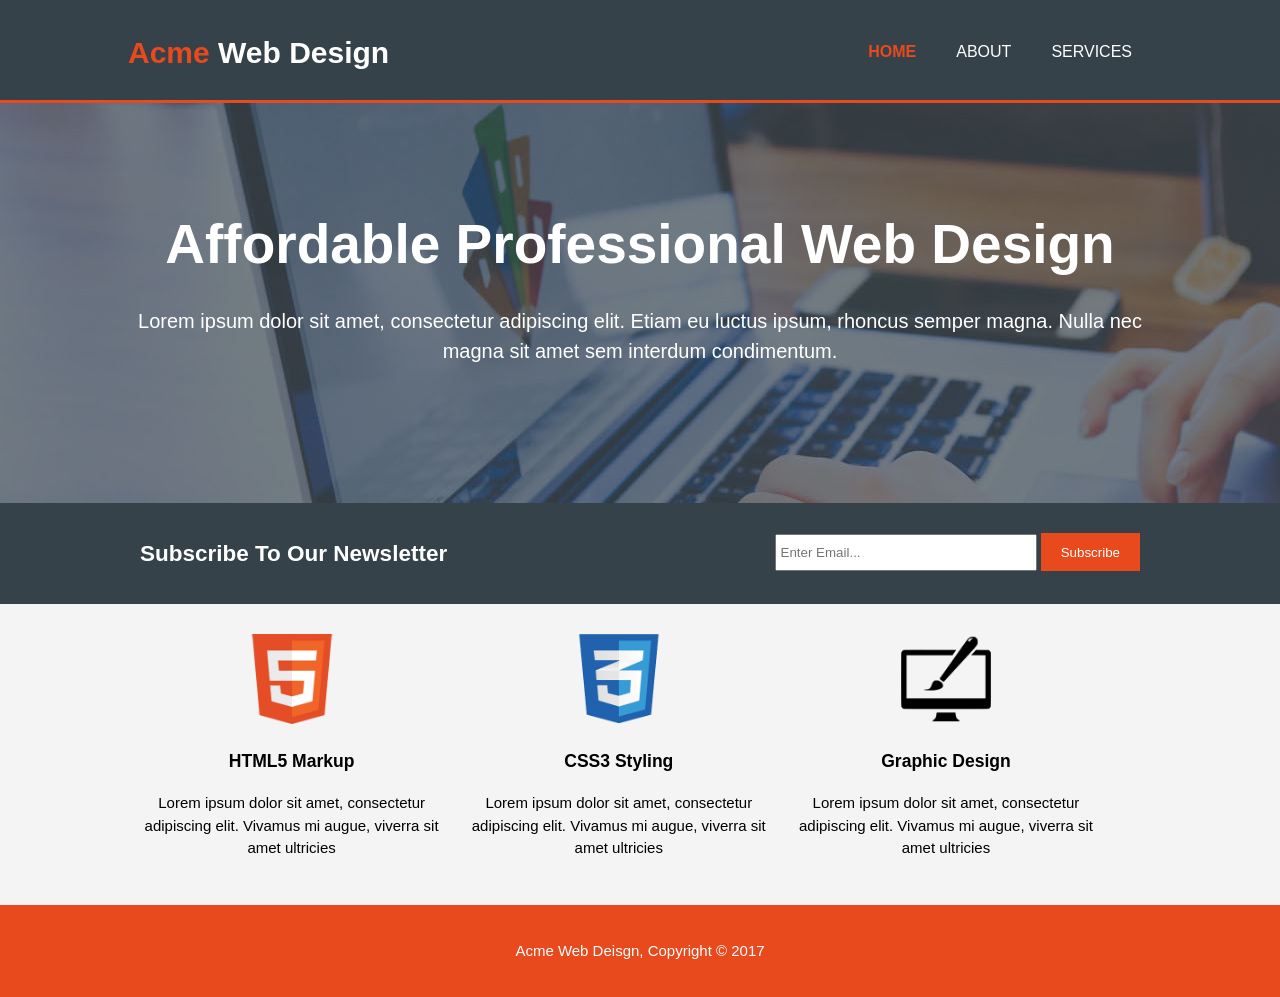
<file: Design/HTML/acme/index.html>
<!DOCTYPE html>
<html>
  <head>
    <meta charset="utf-8">
    <meta name="viewport" content="width=device-width">
    <meta name="description" content="Affordable and professional web design">
	  <meta name="keywords" content="web design, affordable web design, professional web design">
  	<meta name="author" content="Brad Traversy">
    <title>Acme Web Deisgn | Welcome</title>
    <link rel="stylesheet" href="./css/style.css">
  </head>
  <body>
    <header>
      <div class="container">
        <div id="branding">
          <h1><span class="highlight">Acme</span> Web Design</h1>
        </div>
        <nav>
          <ul>
            <li class="current"><a href="index.html">Home</a></li>
            <li><a href="about.html">About</a></li>
            <li><a href="services.html">Services</a></li>
          </ul>
        </nav>
      </div>
    </header>

    <section id="showcase">
      <div class="container">
        <h1>Affordable Professional Web Design</h1>
        <p>Lorem ipsum dolor sit amet, consectetur adipiscing elit. Etiam eu luctus ipsum, rhoncus semper magna. Nulla nec magna sit amet sem interdum condimentum.</p>
      </div>
    </section>

    <section id="newsletter">
      <div class="container">
        <h1>Subscribe To Our Newsletter</h1>
        <form>
          <input type="email" placeholder="Enter Email...">
          <button type="submit" class="button_1">Subscribe</button>
        </form>
      </div>
    </section>

    <section id="boxes">
      <div class="container">
        <div class="box">
          <img src="./img/logo_html.png">
          <h3>HTML5 Markup</h3>
          <p>Lorem ipsum dolor sit amet, consectetur adipiscing elit. Vivamus mi augue, viverra sit amet ultricies</p>
        </div>
        <div class="box">
          <img src="./img/logo_css.png">
          <h3>CSS3 Styling</h3>
          <p>Lorem ipsum dolor sit amet, consectetur adipiscing elit. Vivamus mi augue, viverra sit amet ultricies</p>
        </div>
        <div class="box">
          <img src="./img/logo_brush.png">
          <h3>Graphic Design</h3>
          <p>Lorem ipsum dolor sit amet, consectetur adipiscing elit. Vivamus mi augue, viverra sit amet ultricies</p>
        </div>
      </div>
    </section>

    <footer>
      <p>Acme Web Deisgn, Copyright &copy; 2017</p>
    </footer>
  </body>
</html>
</file>
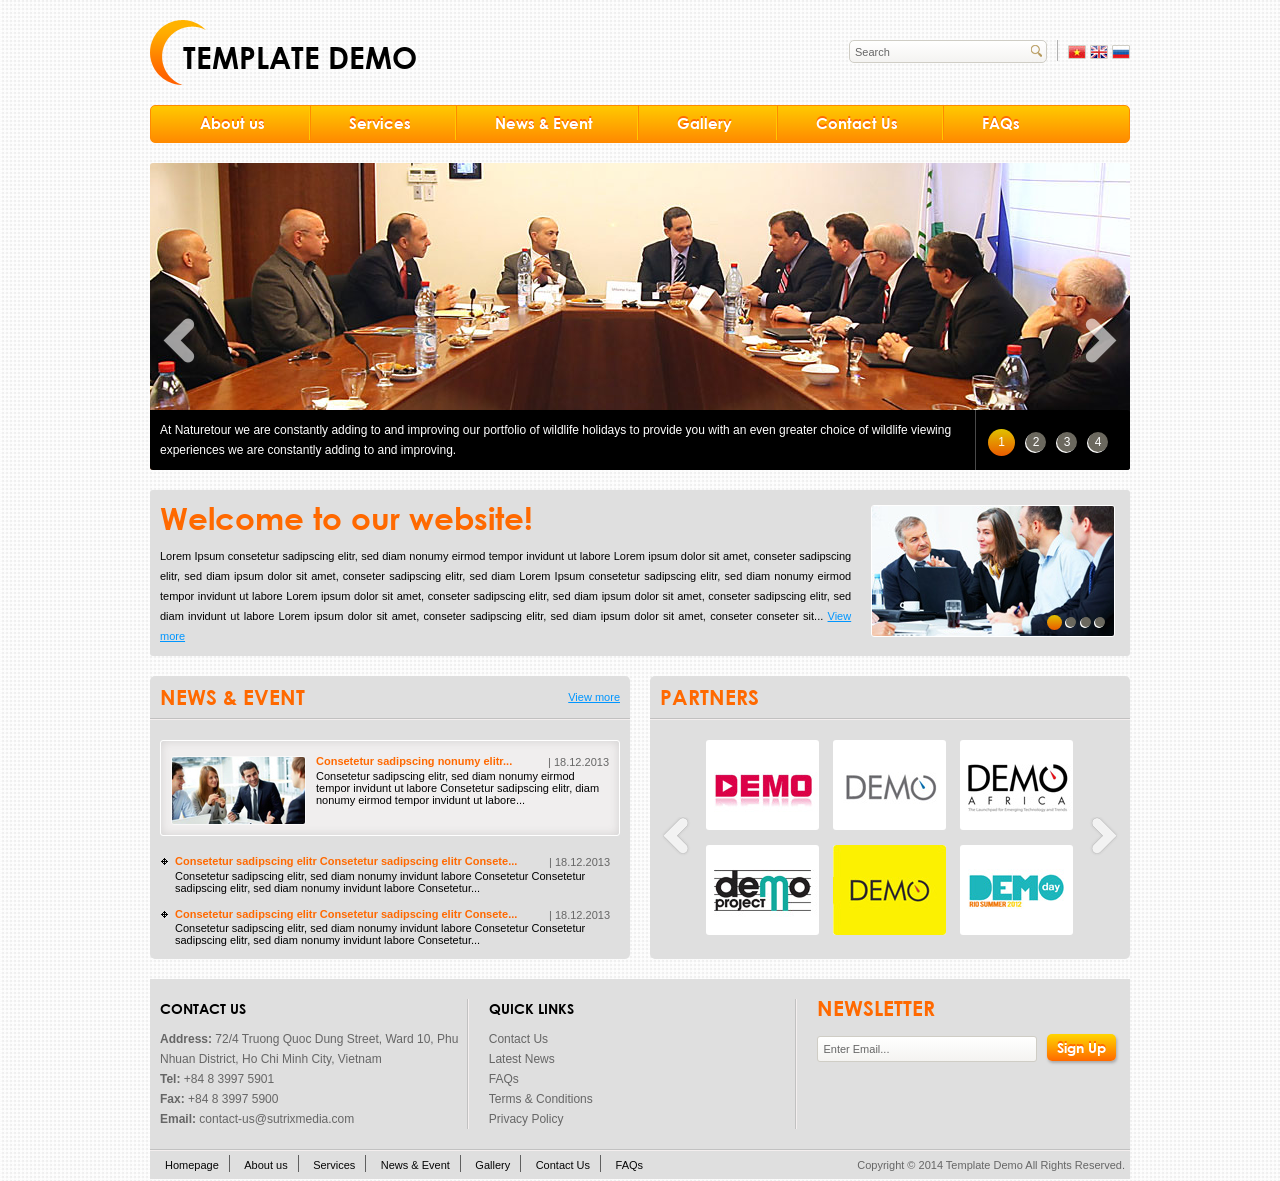
<file: Design/HTML/SutrixTest.ver0.1/index.html>
<!DOCTYPE html>
<html lang="en-us">
<head>
	<title>Sutrix Test</title>
	<meta name="viewport" content="width=device-width, initial-scale=1.0">
	<!--[if IE 8]>
	<link rel="stylesheet" type="text/css" href="css/ie-style.css">
	<![endif]-->
	<!--[if lt IE 9]>
	  <script src="https://oss.maxcdn.com/libs/html5shiv/3.7.0/html5shiv.js"></script>
	<![endif]-->
	<script src="https://ajax.googleapis.com/ajax/libs/jquery/3.2.1/jquery.min.js"></script>
	<link rel="stylesheet" type="text/css" href="css/normalize.css">
	<link rel="stylesheet" type="text/css" href="css/style.css">
	<link rel="stylesheet" type="text/css" href="css/responsive.css">
	<script type="text/javascript" src="scripts/app.js"></script>
</head>
<body>

<div id="wrapper">
	<header>
		<div class="container">
			<h1 id="logo">
				<a href="#" title="TEMPLATE DEMO">TEMPLATE DEMO</a>
			</h1>
			<div class="right-bar">	
				<div id="languages">
					<a href="#"><img src="images/vn-flag.jpg" alt="VN"></a>
					<a href="#"><img src="images/uk-flag.jpg" alt="UK"></a>
					<a href="#"><img src="images/fr-flag.jpg" alt="FR" ></a>
				</div>
				<form id="search" action="" method="post">
					<input type="text" value="Search" name="search"/>
					<input type="submit" name="submit" id="submit" value="" />
				</form>
			</div>
			<nav id="top-menu">
				<ul>
					<li><a href="#">About us</a></li>
					<li><a href="#">Services</a></li>
					<li><a href="#">News &amp; Event</a></li>
					<li><a href="#">Gallery</a></li>
					<li><a href="#">Contact Us</a></li>
					<li><a href="#">FAQs</a></li>
				</ul>
			</nav>
		</div><!--container-->
	</header>
	<div class="content">
		<div class="container">
			<div id="slider">
				<img src="images/slider.jpg" alt="Slider">
				<div id="box-descrip">
					<div class="intro">
						<p>At Naturetour we are constantly adding to and improving our portfolio of wildlife holidays to provide you with an even greater choice of wildlife viewing experiences we are constantly adding to and improving. </p>
					</div>
					<nav id="indicators">
						<a href="#" class="active">1</a>
						<a href="#" class="circle">2</a>
						<a href="#" class="circle">3</a>
						<a href="#" class="circle">4</a>
					</nav>
				</div>
				<div id="navigator">
					<span class="arrowleft"><img src="images/prevbtn.png" title="Prev"></span>
					<span class="arrowright"><img src="images/nextbtn.png" title="Next"></span>
				</div>
			</div><!--slider-->
			
			<section>
				<h1>Welcome to our website!</h1>
				<div class="paragraph">
					<p>Lorem Ipsum consetetur sadipscing elitr, sed diam nonumy eirmod tempor invidunt ut labore Lorem ipsum dolor sit amet, conseter sadipscing elitr, sed diam ipsum dolor sit amet, conseter sadipscing elitr, sed diam Lorem Ipsum consetetur sadipscing elitr, sed diam nonumy eirmod tempor invidunt ut labore Lorem ipsum dolor sit amet, conseter sadipscing elitr, sed diam ipsum dolor sit amet, conseter sadipscing elitr, sed diam invidunt ut labore Lorem ipsum dolor sit amet, conseter sadipscing elitr, sed diam ipsum dolor sit amet, conseter conseter sit... <a href="#"><span class="viewmore">View more</span></a></p>
				</div>
				<div class="thumnail">
					<img src="images/welcome.jpg" alt="Welcome"/>
					<nav id="indicators">
						<a href="#" class="active-s"></a>
						<a href="#" class="circle-s"></a>
						<a href="#" class="circle-s"></a>
						<a href="#" class="circle-s"></a>
					</nav>
				</div>
			</section><!--welcome section-->
			<div class="article">
				<article class="news">
					<h2 class="box-name">NEWS &amp; EVENT <span  class="viewmore"><a href="#">View more</a></span></h2> 
					<div class="box-news">
						<img class="thumnail" src="images/news-event.jpg" alt="News and Event">
						<div class="short-descrip">
						<strong class="title">Consetetur sadipscing nonumy elitr...      </strong><span class="date"> | 18.12.2013</span> 
							<p>Consetetur sadipscing elitr, sed diam nonumy eirmod tempor invidunt ut labore Consetetur sadipscing elitr,  diam nonumy eirmod tempor invidunt ut labore...</p>
						</div>
					</div>
					<div class="news-1">
						<strong class="title">Consetetur sadipscing elitr Consetetur sadipscing elitr Consete... </strong>  <span class="date"> | 18.12.2013</span>
							<p>Consetetur sadipscing elitr, sed diam nonumy invidunt labore Consetetur Consetetur sadipscing elitr, sed diam nonumy invidunt labore Consetetur...</p>
					</div>
					<div class="news-1">
						<strong class="title">Consetetur sadipscing elitr Consetetur sadipscing elitr Consete... </strong>  <span class="date"> | 18.12.2013</span>
							<p>Consetetur sadipscing elitr, sed diam nonumy invidunt labore Consetetur Consetetur sadipscing elitr, sed diam nonumy invidunt labore Consetetur...</p>
					</div>
				</article><!--news-->

				<article class="partners">
					<h2 class="box-name">PARTNERS</h2>
					<div class="carousel">
						<img src="images/demo.jpg" alt="Demo" title="">
						<img src="images/demo-1.jpg" alt="Demo" title="">
						<img src="images/demo-2.jpg" alt="Demo" title="">
						<img src="images/demo-3.jpg" alt="Demo" title="">
						<img src="images/demo-4.jpg" alt="Demo" title="">
						<img src="images/demo-5.jpg" alt="Demo" title="">
					</div>
					<div class="navigator">
						<span class="arrowleft"><img src="images/prevbtn-s.png" title="Prev"></span>
						<span class="arrowright"><img src="images/nextbtn-s.png" title="Next"></span>
					</div>
				</article><!--PARTNERS-->
			</div>
		</div><!--.container-->
	</div>
	<footer>
		<div class="container">
			<div class="box">
				<div class="contact-us">
				<h3>CONTACT US</h3>
					<p><strong>Address:</strong> 72/4 Truong Quoc Dung Street, Ward 10, Phu Nhuan District, Ho Chi Minh City, Vietnam</p>
					<p><strong>Tel:</strong> +84 8 3997 5901</p>
					<p><strong>Fax:</strong> +84 8 3997 5900</p>
					<p><strong>Email:</strong> contact-us@sutrixmedia.com</p>
				</div>
				<div class="quick-link">
					<h3>QUICK LINKS</h3>
					<nav>
						<ul>
							<li><a href="#">Contact Us</a></li>
							<li><a href="#">Latest News</a></li>
							<li><a href="#">FAQs</a></li>
							<li><a href="#">Terms &amp; Conditions</a></li>
							<li><a href="#">Privacy Policy</a></li>
						</ul>
					</nav>
				</div>
				<div class="newsletter">
					<h2 class="box-name">NEWSLETTER</h2>
					<form action="" method="post" id="email-user">
						<input type="text" value="Enter Email..." name=""><button>Sign Up</button>
					</form>
				</div>
			</div>
			<div class="bottom">
				<nav class="bottom-menu">
					<ul>
						<li><a href="#">Homepage</a></li>
						<li><a href="#">About us</a></li>
						<li><a href="#">Services</a></li>
						<li><a href="#">News &amp; Event</a></li>
						<li><a href="#">Gallery</a></li>
						<li><a href="#">Contact Us</a></li>
						<li><a href="#">FAQs</a></li>
					</ul>
				</nav>
				<p class="copyright">Copyright &copy; 2014 Template Demo All Rights Reserved.</p>
			</div>
		</div><!--end .container-->
	</footer>

</div><!--end #wrapper-->

</body>
</html>
</file>
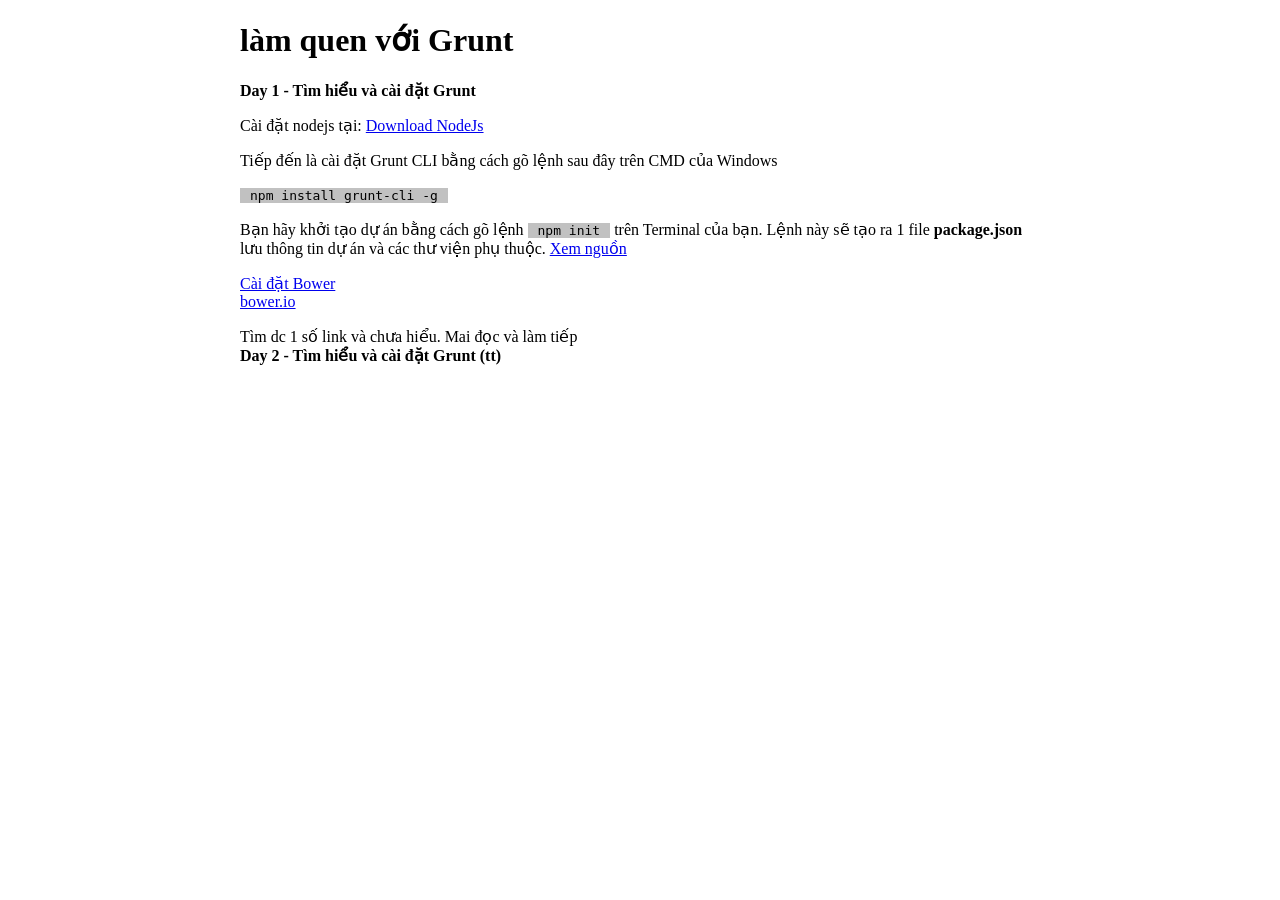
<file: Documentation/document.html>
<!DOCTYPE html>
<html>
<head>
<meta charset="utf-8">
	<title>Anh hùng gia nhập FrontEnd</title>
	<style type="text/css">
		.container{
			width: 800px;
			margin: 20px auto;
		}
		code{
			background-color: #c1c1c1;
			padding:0px 10px;
		}
	</style>
</head>
<body>
	<div id="wrapper">
		<div class="container">
			<h1>làm quen với Grunt</h1>
			<section>
				<strong>Day 1 - Tìm hiểu và cài đặt Grunt</strong>
				<p>Cài đặt nodejs tại: <a href="http://nodejs.org/download/.">Download NodeJs</a></p>
				<p>Tiếp đến là cài đặt Grunt CLI bằng cách gõ lệnh sau đây trên CMD của Windows</p>
				<code>npm install grunt-cli -g</code>
				<p>Bạn hãy khởi tạo dự án bằng cách gõ lệnh <code>npm init</code> trên Terminal của bạn. Lệnh này sẽ tạo ra 1 file <strong>package.json</strong> lưu thông tin dự án và các thư viện phụ thuộc. <a href="http://how.vndemy.com/web-devel/440-huong-dan-su-dung-gruntjs-bang-vi-du-rat-rat-don-gian/">Xem nguồn</a></p>
				<p><a href="https://kipalog.com/posts/Tim-hieu-Yeoman--Grunt-va-Bower---cac-cong-cu-de-phat-trien-Web-tren-Nodejs">Cài đặt Bower</a><br><a href="https://bower.io/">bower.io</a></p>
				<conclution>Tìm dc 1 số link và chưa hiểu. Mai đọc và làm tiếp</conclution>
			</section>
			<section>
				<strong>Day 2 - Tìm hiểu và cài đặt Grunt (tt)</strong>
			</section>
		</div>
	</div>
</body>
</html>
</file>
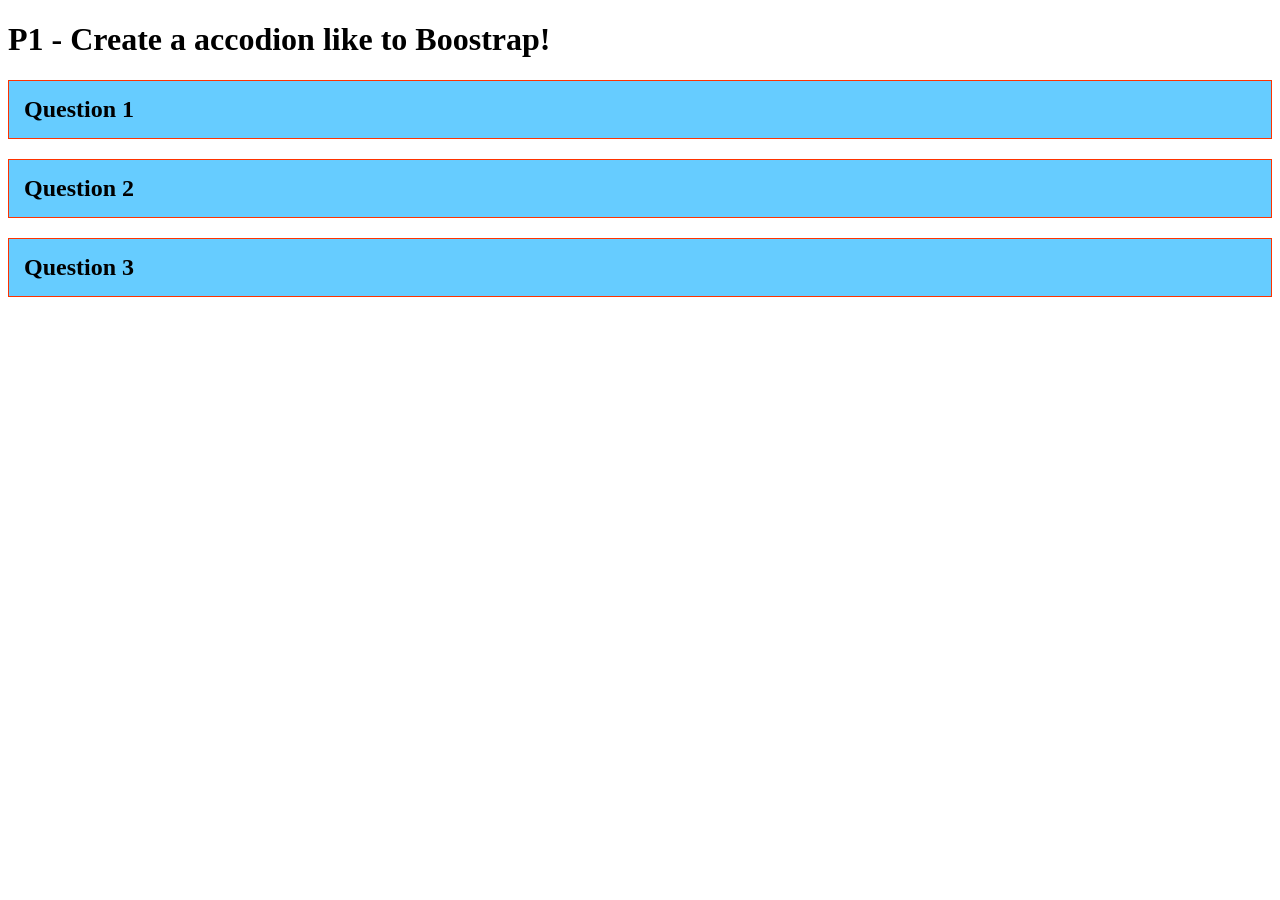
<file: JQuery/baitapAlpha/accodion.html>
<!DOCTYPE html>
<html>
<head>
	<title>JQuery Practice</title>
	<script type="text/javascript" src="https://ajax.googleapis.com/ajax/libs/jquery/3.1.1/jquery.min.js"></script>
	<script type="text/javascript">
		$(document).ready(function(){
			$("#q1").click(function(){
				$("#a2").hide(100);
				$("#a3").hide(100);
				$("#a1").toggle(500);
			});
			$("#q2").click(function(){
				$("#a1").hide(100);
				$("#a3").hide(100);
				$("#a2").toggle(500);
			});
			$("#q3").click(function(){
				$("#a1").hide(100);
				$("#a2").hide(100);
				$("#a3").toggle(500);
			})
		});

	</script>
	<style type="text/css">
		p{
			padding: 30px;
			background-color: #ff99cc;
			display: none;
			border: 1px #e0e4eb solid;
		}
		h2{
			padding: 15px;
			background-color: #66ccff;
			border: 1px #ff3300 solid;
		}
	</style>
</head>
<body>
	<h1>P1 - Create a accodion like to Boostrap!</h1>
	<h2 id="q1">Question 1</h2>
		<p id="a1">Answer 1</p>

	<h2 id="q2">Question 2</h2>
		<p id="a2">Answer 2</p>

	<h2 id="q3">Question 3</h2>
		<p id="a3">Answer 3</p>
</body>
</html>
</file>
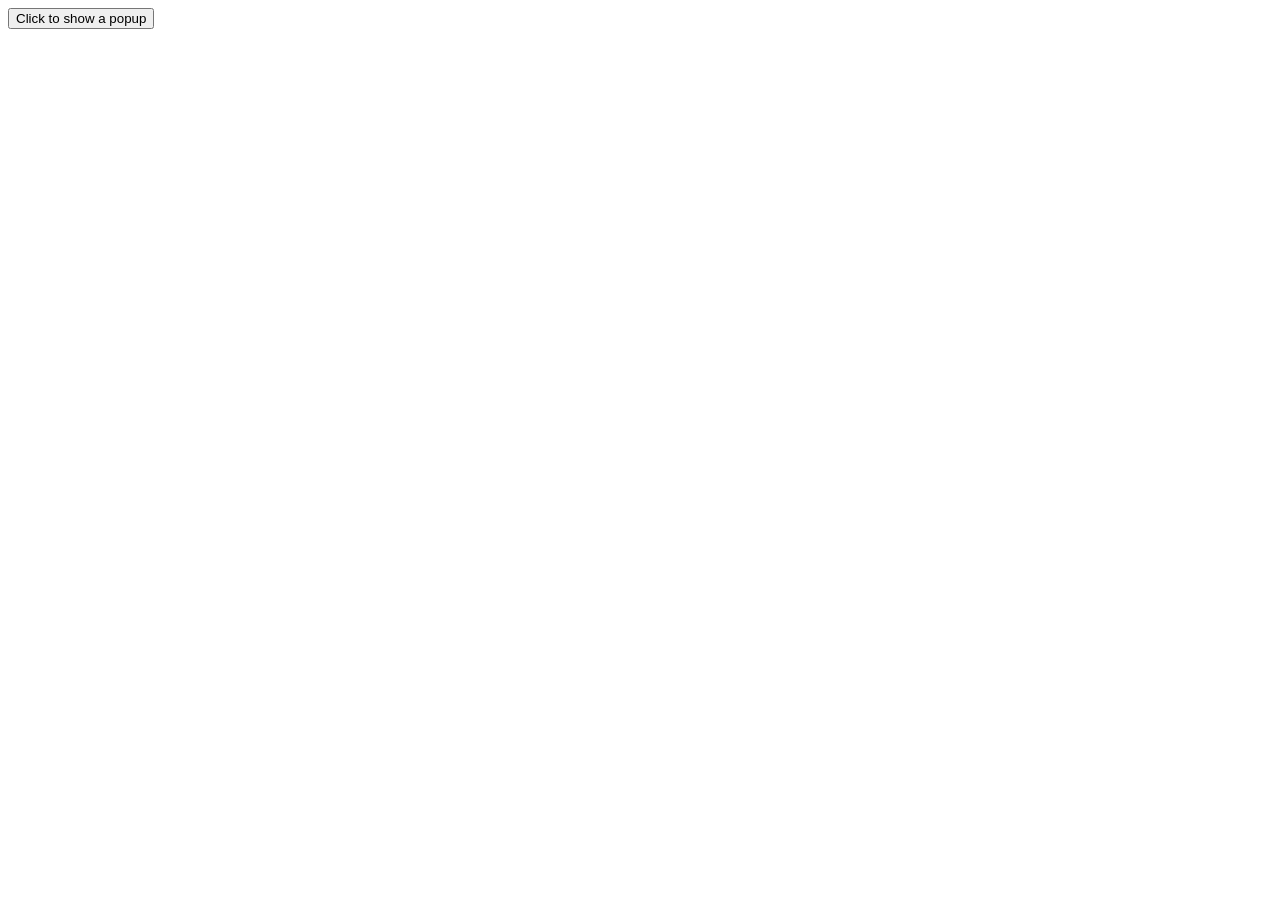
<file: JQuery/baitapAlpha/popup.html>
<!DOCTYPE html>
<html>
	<head>
		<title>P2-Create a Popup</title>
		<script type="text/javascript" src="https://ajax.googleapis.com/ajax/libs/jquery/3.1.1/jquery.min.js"></script>
		<script type="text/javascript">
			$(document).ready(function(){
				$("button").click(function(){
					popupCenter();
				});
				$("#close").click(function(){
					closePopup();
				});
				$("#background").click(function(){
					closePopup();
				});
			});
			
			function closePopup()
			{
				$("#background").fadeOut();
				$("#popup").hide();
			}

			function popupCenter()
			{
				//lay kich thuoc cua browser
				var h=window.innerHeight || document.body.clientHeight;
				var w=window.innerWidth || document.body.clientWidth;

				$("#background").width(w).height(h);
    			$("#background").fadeTo("slow",0.8);
    			
				//alert(w +"h:"+h);// get width and height of window.

				var $popup=$("#popup");

				var wc=(w-$popup.height())/2;
				var hc=(h-$popup.width())/2;
				
				$popup.css("top",hc);
				$popup.css("left",wc);

				$popup.fadeIn();
			}
			window.addEventListener("resize",function(){
				popupCenter();
			});

		</script>
		<style type="text/css">
			/*phan popup*/
			#popup{
				width: 300px;
				height: 300px;
				background-color: #b3bdcc;
				z-index: 10000;
				text-align: left;
				padding: 5px;
				border: #ffffff;
				display: none;
				position: absolute;
				
			}
			#close
			{
				float: right;
				text-decoration: none;
				margin-top:0px;
				padding-right: 2px;
			}
			#title{
				background-color: #e3bdcc;
				height: 20px;
			}

			#background{
				position: absolute;
				background: gray;
				left: 0px;
				top: 0px;
			}
		</style>
	</head>
<body>
	<!--create a popup-->
	<button>Click to show a popup</button>
	
	<div id="popup">
		<a href="#" id="close">X</a>
		<div id="title">Show title!</div>
		
		<p>What is Lorem Ipsum?
Lorem Ipsum is simply dummy text of the printing and typesetting industry. Lorem Ipsum has been the industry's standard dummy text ever since the 1500s, when an unknown printer took a galley of type and scrambled it to make a type specimen book. It has survived not only five centuries, but also the leap into electronic typesetting, remaining essentially unchanged.</p>
		
	</div>

	<div id="background"> </div>
	
</body>
</html>
</file>
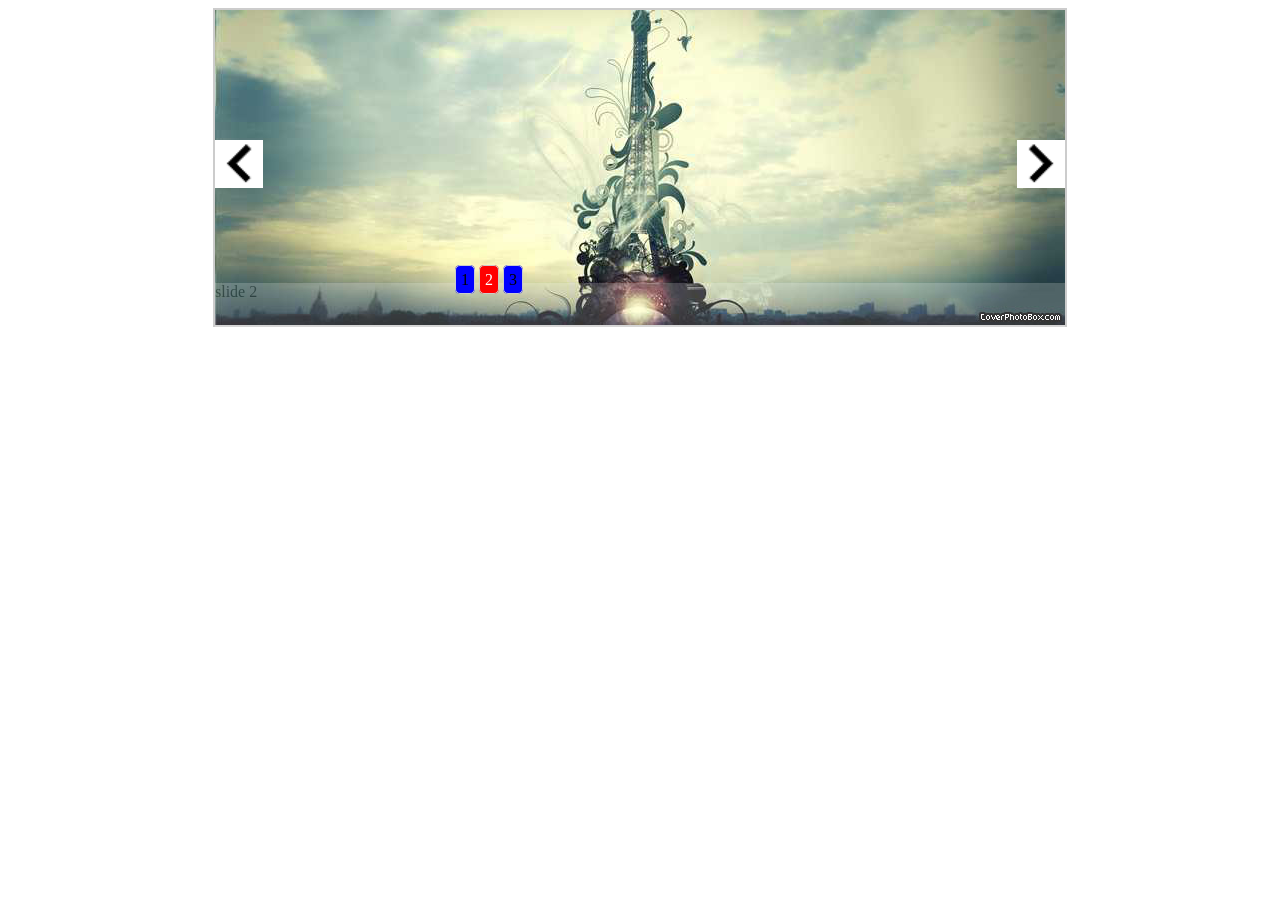
<file: JQuery/baitapAlpha/slider.html>
<!DOCTYPE html>
<html>
<head>
	<title>Slide with Jquery</title>
	<script type="text/javascript" src="https://ajax.googleapis.com/ajax/libs/jquery/3.1.1/jquery.min.js"></script>
	
	<style type="text/css">
		#slide{
			margin: 0 auto;
			width: 850px;
			height: 315px;
			position: relative;
			border: 2px #ccc solid;
		}
		img{
			width: 850px;
			height: 315px;
		}
		#next,#prev{
			width: 48px;
			height: 48px;
			position: absolute;
			top:130px;
			cursor: pointer;
			z-index: 10;
		}
		#next{
			right: 0;
		}
		#prev{
			left: 0;
		}
		#nav{
			position: absolute;
			bottom: 20px;
			list-style: none;
			left: 200px;
		}
		ul li{
			display: inline;
			padding: 5px;
			background: blue;
			border-radius: 5px;
			cursor: pointer;
			border: 1px #ccc solid;
		}
		p{
			position: absolute;
			bottom: 0px;
			background: white;
			opacity: 0.2;
			width: 850px;
			height: 50px;
			bottom: -20px;
		}
		ul li.active{
			background: red;
			color: white;
		}
		.img{
			top: 0;
			left: 0;
			position: absolute;
		}
	</style>

	<script type="text/javascript">
		$(document).ready(function(){
			var stt=0;
			endImg=parseInt($(".img:last").attr("stt"));

			satrImg=parseInt($(".img:first").attr("stt"));
			$(".img").each(function(){
				if($(this).is(':visible'))
				{
					stt=parseInt($(this).attr("stt"));
				}
			})
				
			$("#next").click(function(){
				next=++stt;
				if(next==endImg)
				{
					stt=(satrImg-1);
				}
				$(".img").hide();
				$(".img").eq(next).show();
				$("li").removeClass("active");
				$("li").eq(next).addClass('active');
				
			});
			$("#prev").click(function(){
				if(stt==0)
				{
					stt=(endImg+1);
				}
				prev= --stt; 
				$(".img").hide();
				$(".img").eq(prev).show();
				$("li").removeClass("active");
				$("li").eq(prev).addClass('active');
			});
			setInterval(function(){
				$("#next").click();
			},1000);
		});
	</script>

</head>
<body>

<div id="slide">
	<img id="next" src="img/next.png"/>
	<img id="prev" src="img/previous.png"/>
	<div class="img" stt="0"><img src="img/1.jpg" /><p>slide 1</p></div>
	<div class="img" stt="1" style="display: none;"><img src="img/2.jpg"/><p>slide 2</p></div>
	<div class="img" stt="2" style="display: none;"><img src="img/3.jpg"/><p>slide 3</p></div>
	<ul id="nav">
		<li class="active">1</li>
		<li>2</li>
		<li>3</li>
	</ul>
</div>

</body>
</html>
</file>
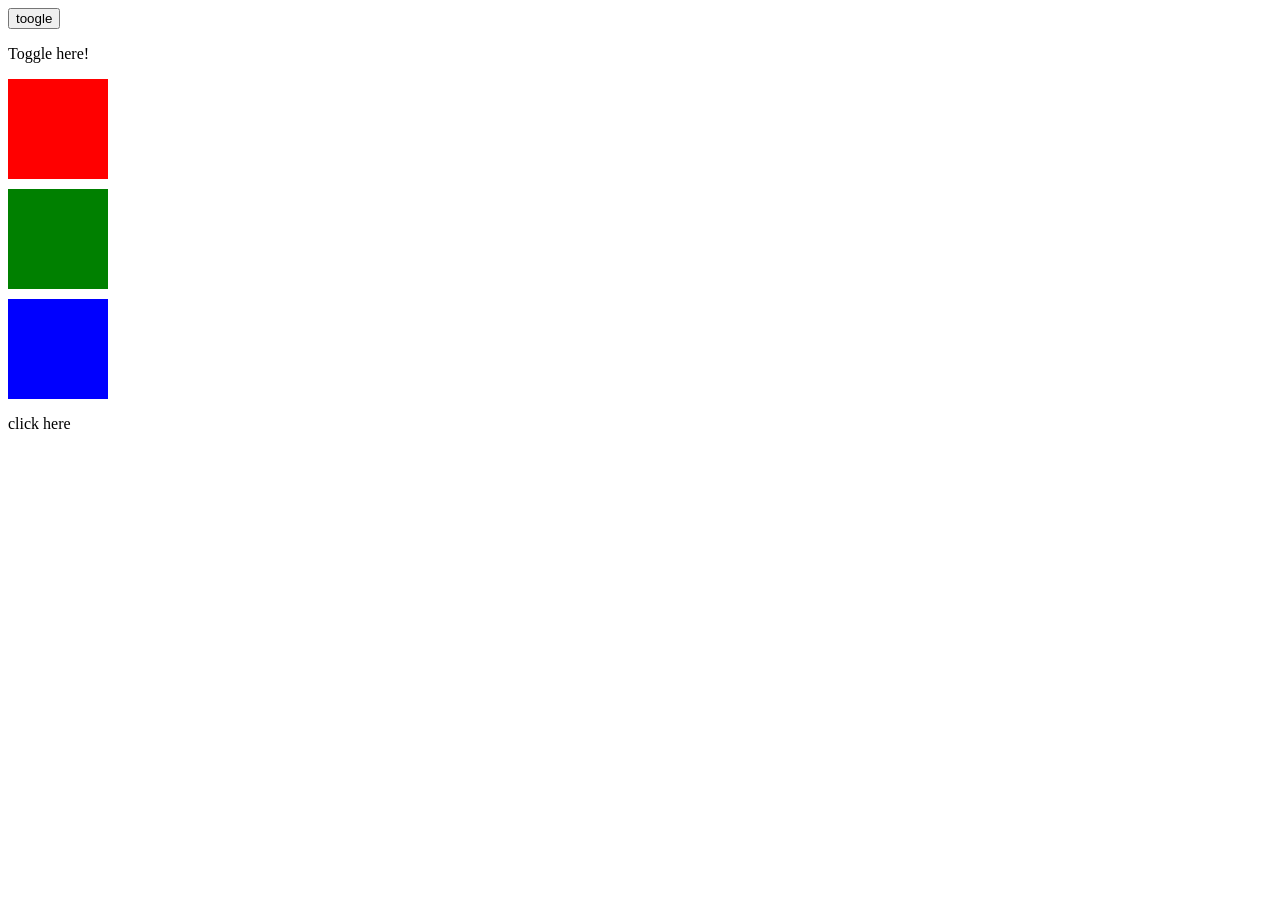
<file: JQuery/baitapAlpha/toggle.html>
<!DOCTYPE>
<html>
<head>
	<title></title>
<script src="https://ajax.googleapis.com/ajax/libs/jquery/3.1.1/jquery.min.js"></script>
<script type="text/javascript">
$(document).ready(function(){
	$("button").click(function(){
		//$("#red").toggle(1000);
		$("#green").toggle(1000);
		$("#blue").toggle(1000);
		$("#red").fadeIn(1000);
	});
	$("#slide").click(function(){
		$("#pa").slideDown("slow");
	});
});
</script>
</head>
<body>
<!--toggle($(selector).toggle(speed,callback);-->

<button>toogle</button>
<p>Toggle here!</p>
<div id="red" style="width: 100px;height: 100px;background-color: red; margin-top:10px;"></div>
<div id="green" style="width: 100px;height: 100px;background-color: green; margin-top:10px;"></div>
<div id="blue" style="width: 100px;height: 100px;background-color: blue; margin-top:10px;"></div>

<p id="slide">click here</p>
<p id="pa" style="display: none;padding:50px;">dsdsdsdsdsd</p>

</body>
</html>
</file>
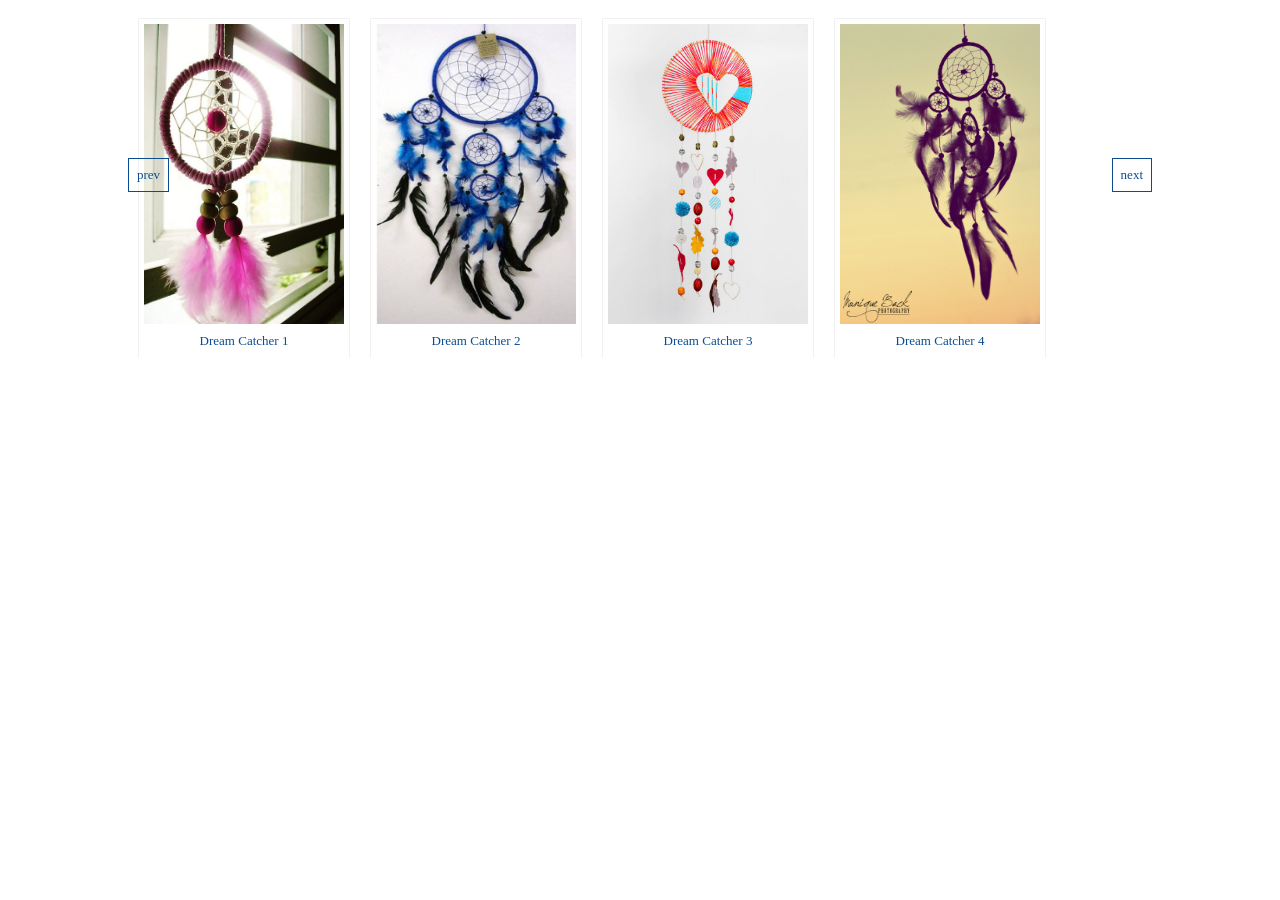
<file: JQuery/carousel/carousel.html>
<!DOCTYPE html>
<html>
<head>
	<title>Carousel byson</title>
	<script src="https://ajax.googleapis.com/ajax/libs/jquery/3.2.1/jquery.min.js"></script>
	<!--script src="jquerylib/jquery-3.2.1.min.js"></script-->
	
	<style type="text/css">
	a{
		text-decoration: none;

		color: #0c4d91;
	}
	a:hover{
		text-decoration: underline;
	}
	#main{
		margin: 0 auto;
		max-width: 1024px;
		height: 350px;
		overflow: hidden;
		font-size: 13px;
	}
	.ult-carousel{
		float: left;
		width: 100%;
		position: relative;
		overflow: hidden;
	}
	img{
		width: 200px;
		height: 300px;
		max-width: 300px;
		max-height: 400px;
		
	}
	.slide{
		padding: 5px;
		border: 1px #f1f1f1 solid;
		margin:10px;
		float: left;
		display: inline-block;
	}
	.title{
		text-align: center;
		font-family: tahoma;
		color: #0c4d91;
		padding: 5px;
	}
	#control{
		position: relative;
	}
	#next,#prev{
		padding: 8px;
		color: #0c4d91;
		border: 1px #0c4d91 solid;
		position: absolute;
		top:150px;
	}
	#next:hover,#prev:hover{
		background: #f1f1f1;
	}
	#next{
		right: 0px;
		cursor: pointer;
	}
	#prev{
		left: 0px;
		cursor: pointer;
	}
	</style>
</head>
<body>
	<div id="main">
		<div class="utl-carousel">
			<div class="slide">
				<img src="img/dream_catcher_1.jpg" >
				<div class="title">Dream Catcher 1</div>
			</div>
			<div class="slide">
				<img src="img/dream_catcher_2.jpg" >
				<div class="title">Dream Catcher 2</div>
			</div>
			<div class="slide">
				<img src="img/dream_catcher_3.jpg" >
				<div class="title">Dream Catcher 3</div>
			</div>
			<div class="slide">
				<img src="img/dream_catcher_4.jpg" >
				<div class="title"><a href="#">Dream Catcher 4</a></div>
			</div>
			<div class="slide">
				<img src="img/dream_catcher_5.jpg" >
				<div class="title">Dream Catcher 5</div>
			</div>
			<div class="slide">
				<img src="img/dream_catcher_6.jpg" >
				<div class="title">Dream Catcher 6</div>
			</div>
			<div class="slide">
				<img src="img/dream_catcher_7.jpg" >
				<div class="title">Dream Catcher 7</div>
			</div>
			<div class="slide">
				<img src="img/dream_catcher_8.jpg" >
				<div class="title">Dream Catcher 8</div>
			</div>
			<div id="control">
				<span id='next' class="fa fa-toggle-right">next</span>
				<span id='prev' class="fa fa-toggle-left">prev</span>
			</div>
		</div>
	</div>
</body>
</html>
<script type="text/javascript">
		var arrSlide,i,size,hinharr,arrSrc;
		var temp;
		arrSlide=document.getElementsByClassName('slide');
		size=arrSlide.length;
		for(i=0;i<size;i++)
		{
			arrSrc=arrSlide[i].children[0].src;
			console.log(arrSrc);
		}
		
		var next=document.getElementById('next');
		var prev=document.getElementById('prev');

		next.addEventListener("click",Next);
		prev.addEventListener("click",Prev);

		function Next()
		{
			var fist=arrSlide[0].children[0].src;

			for (i=0;i<size-1;i++) 
			{
				var srcTemp=arrSlide[i+1].children[0].src;
				arrSlide[i].children[0].src=srcTemp;
			}
			arrSlide[size-1].children[0].src=fist;
		}
		function Prev()
		{
			var last=arrSlide[size-1].children[0].src;
			for (i=size-1;i>0;i--)
			{
				var srcTemp=arrSlide[i-1].children[0].src;
				arrSlide[i].children[0].src=srcTemp;
			}
			arrSlide[0].children[0].src=last;
		}

		setInterval(Next,5000);
</script>
</file>
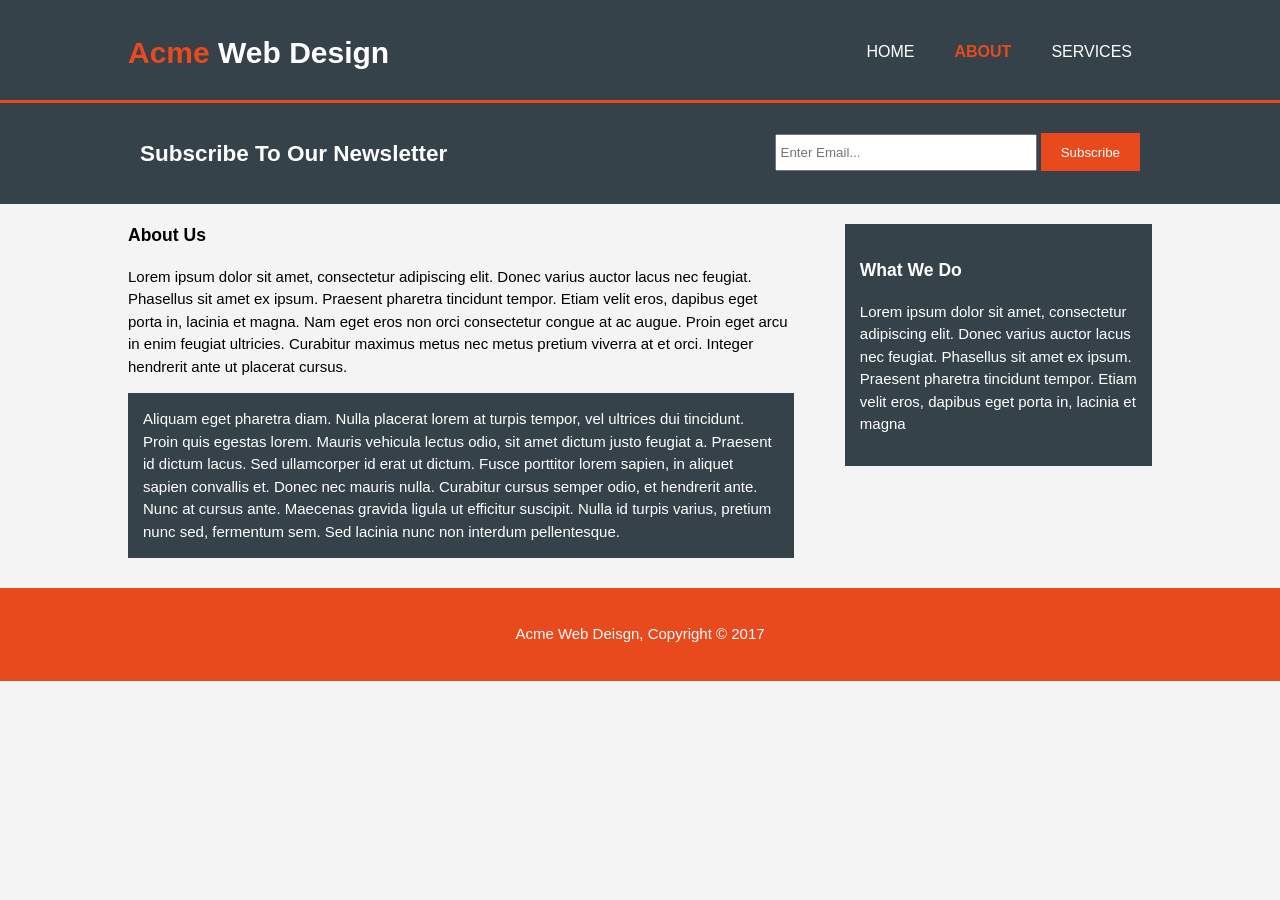
<file: Design/HTML/acme/about.html>
<!DOCTYPE html>
<html>
  <head>
    <meta charset="utf-8">
    <meta name="viewport" content="width=device-width">
    <meta name="description" content="Affordable and professional web design">
	  <meta name="keywords" content="web design, affordable web design, professional web design">
  	<meta name="author" content="Brad Traversy">
    <title>Acme Web Deisgn | About</title>
    <link rel="stylesheet" href="./css/style.css">
  </head>
  <body>
    <header>
      <div class="container">
        <div id="branding">
          <h1><span class="highlight">Acme</span> Web Design</h1>
        </div>
        <nav>
          <ul>
            <li><a href="index.html">Home</a></li>
            <li class="current"><a href="about.html">About</a></li>
            <li><a href="services.html">Services</a></li>
          </ul>
        </nav>
      </div>
    </header>

    <section id="newsletter">
      <div class="container">
        <h1>Subscribe To Our Newsletter</h1>
        <form>
          <input type="email" placeholder="Enter Email...">
          <button type="submit" class="button_1">Subscribe</button>
        </form>
      </div>
    </section>

    <section id="main">
      <div class="container">
        <article id="main-col">
          <h1 class="page-title">About Us</h1>
          <p>
            Lorem ipsum dolor sit amet, consectetur adipiscing elit. Donec varius auctor lacus nec feugiat. Phasellus sit amet ex ipsum. Praesent pharetra tincidunt tempor. Etiam velit eros, dapibus eget porta in, lacinia et magna. Nam eget eros non orci consectetur congue at ac augue. Proin eget arcu in enim feugiat ultricies. Curabitur maximus metus nec metus pretium viverra at et orci. Integer hendrerit ante ut placerat cursus.
          </p>
          <p class="dark">
Aliquam eget pharetra diam. Nulla placerat lorem at turpis tempor, vel ultrices dui tincidunt. Proin quis egestas lorem. Mauris vehicula lectus odio, sit amet dictum justo feugiat a. Praesent id dictum lacus. Sed ullamcorper id erat ut dictum. Fusce porttitor lorem sapien, in aliquet sapien convallis et. Donec nec mauris nulla. Curabitur cursus semper odio, et hendrerit ante. Nunc at cursus ante. Maecenas gravida ligula ut efficitur suscipit. Nulla id turpis varius, pretium nunc sed, fermentum sem. Sed lacinia nunc non interdum pellentesque.
          </p>
        </article>

        <aside id="sidebar">
          <div class="dark">
            <h3>What We Do</h3>
            <p>Lorem ipsum dolor sit amet, consectetur adipiscing elit. Donec varius auctor lacus nec feugiat. Phasellus sit amet ex ipsum. Praesent pharetra tincidunt tempor. Etiam velit eros, dapibus eget porta in, lacinia et magna</p>
          </div>
        </aside>
      </div>
    </section>

    <footer>
      <p>Acme Web Deisgn, Copyright &copy; 2017</p>
    </footer>
  </body>
</html>
</file>
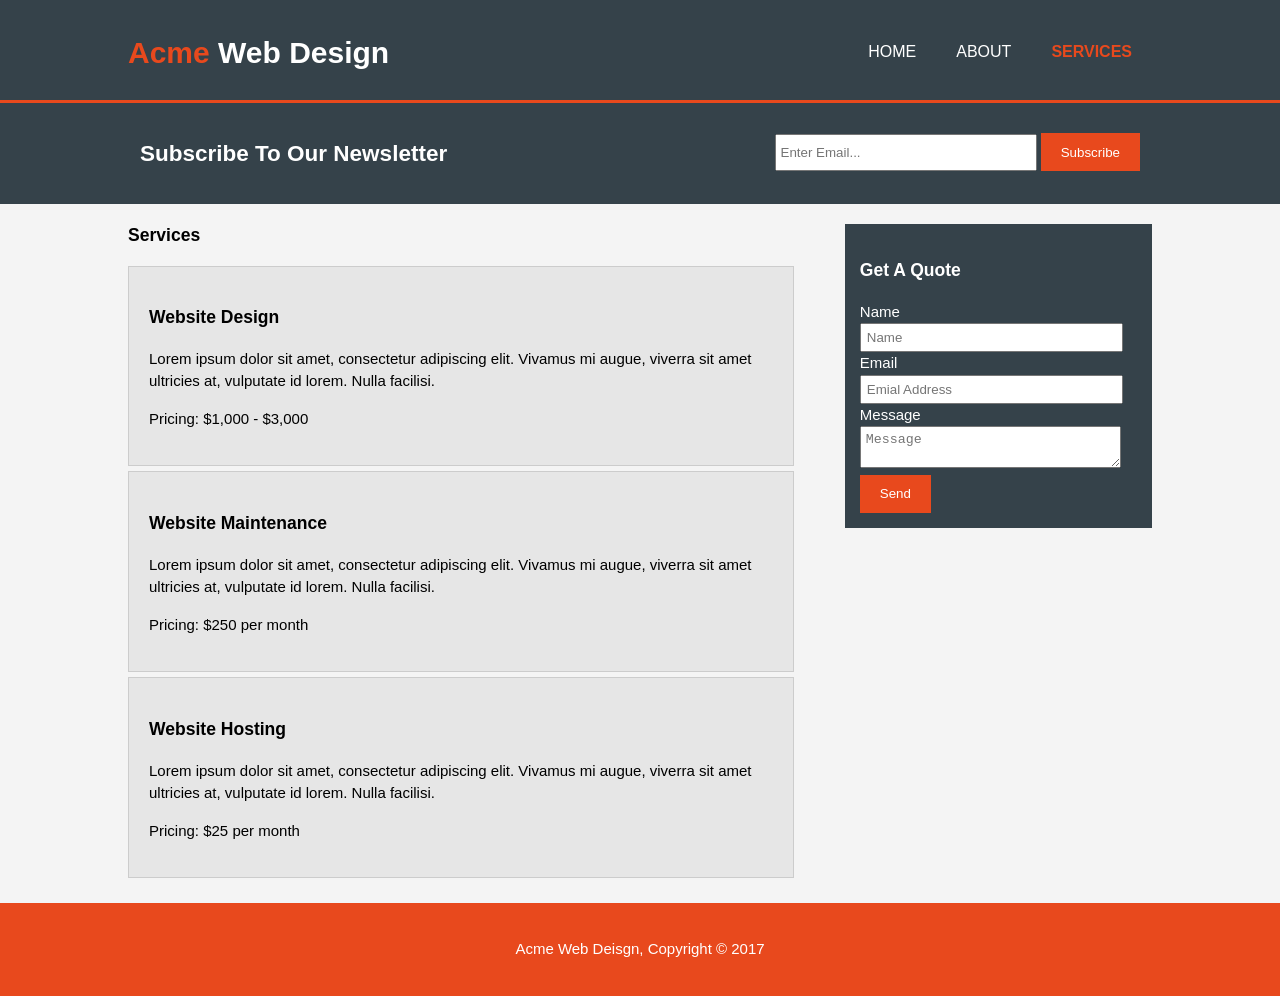
<file: Design/HTML/acme/services.html>
<!DOCTYPE html>
<html>
  <head>
    <meta charset="utf-8">
    <meta name="viewport" content="width=device-width">
    <meta name="description" content="Affordable and professional web design">
	  <meta name="keywords" content="web design, affordable web design, professional web design">
  	<meta name="author" content="Brad Traversy">
    <title>Acme Web Deisgn | Services</title>
    <link rel="stylesheet" href="./css/style.css">
  </head>
  <body>
    <header>
      <div class="container">
        <div id="branding">
          <h1><span class="highlight">Acme</span> Web Design</h1>
        </div>
        <nav>
          <ul>
            <li><a href="index.html">Home</a></li>
            <li><a href="about.html">About</a></li>
            <li class="current"><a href="services.html">Services</a></li>
          </ul>
        </nav>
      </div>
    </header>

    <section id="newsletter">
      <div class="container">
        <h1>Subscribe To Our Newsletter</h1>
        <form>
          <input type="email" placeholder="Enter Email...">
          <button type="submit" class="button_1">Subscribe</button>
        </form>
      </div>
    </section>

    <section id="main">
      <div class="container">
        <article id="main-col">
          <h1 class="page-title">Services</h1>
          <ul id="services">
            <li>
              <h3>Website Design</h3>
              <p>Lorem ipsum dolor sit amet, consectetur adipiscing elit. Vivamus mi augue, viverra sit amet ultricies at, vulputate id lorem. Nulla facilisi.</p>
						  <p>Pricing: $1,000 - $3,000</p>
            </li>
            <li>
              <h3>Website Maintenance</h3>
              <p>Lorem ipsum dolor sit amet, consectetur adipiscing elit. Vivamus mi augue, viverra sit amet ultricies at, vulputate id lorem. Nulla facilisi.</p>
						  <p>Pricing: $250 per month</p>
            </li>
            <li>
              <h3>Website Hosting</h3>
              <p>Lorem ipsum dolor sit amet, consectetur adipiscing elit. Vivamus mi augue, viverra sit amet ultricies at, vulputate id lorem. Nulla facilisi.</p>
						  <p>Pricing: $25 per month</p>
            </li>
          </ul>
        </article>

        <aside id="sidebar">
          <div class="dark">
            <h3>Get A Quote</h3>
            <form class="quote">
  						<div>
  							<label>Name</label><br>
  							<input type="text" placeholder="Name">
  						</div>
  						<div>
  							<label>Email</label><br>
  							<input type="email" placeholder="Emial Address">
  						</div>
  						<div>
  							<label>Message</label><br>
  							<textarea placeholder="Message"></textarea>
  						</div>
  						<button class="button_1" type="submit">Send</button>
					</form>
          </div>
        </aside>
      </div>
    </section>

    <footer>
      <p>Acme Web Deisgn, Copyright &copy; 2017</p>
    </footer>
  </body>
</html>
</file>
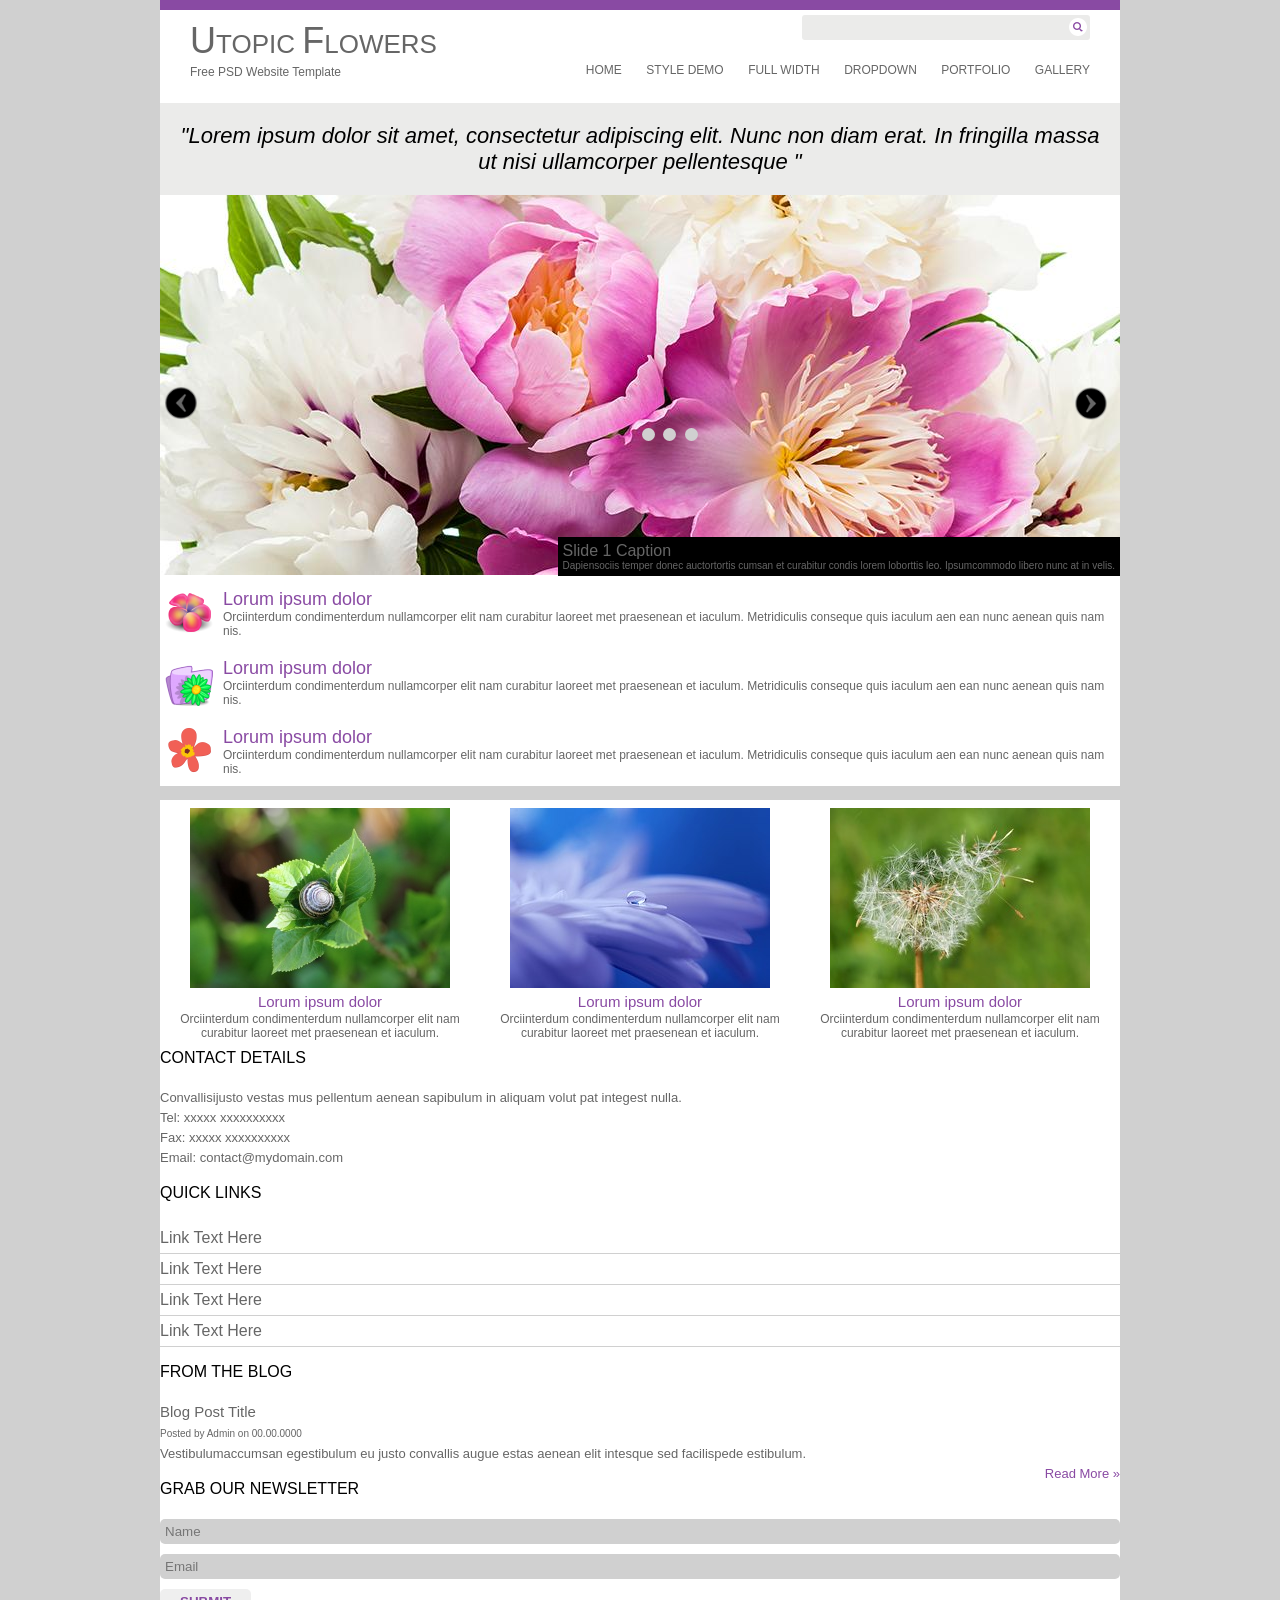
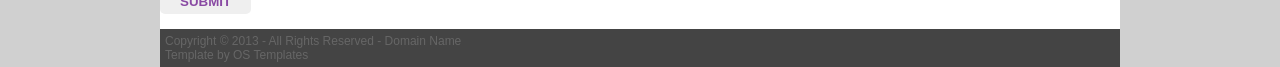
<file: Design/HTML/flower/flower.html>
<!DOCTYPE html>
<html>
<head>
	<title>Flower || PSD to HTML5</title>
	<meta name="viewport" content="width=device-width,initial-scale=1">
	<link rel="stylesheet" type="text/css" href="css/style.css">
	<link rel="stylesheet" type="text/css" href="css/destop.css">
	
</head>
<body>
	<header class="header">
		<div class="container">
			<div class="topbar"></div>
			<form class="search" action="" method="get" accept-charset="utf-8">
				<input type="search" name=""/>
				<button type="submit"></button>
			</form>
			<div class="logo">
				<h1><span>U</span>TOPIC <span>F</span>LOWERS</h1>
				<span>Free PSD Website Template</span>
			</div>
			<nav>
				<ul>
					<li><a href="" title="">HOME</a></li>
					<li><a href="" title="">STYLE DEMO</a></li>
					<li><a href="" title="">FULL WIDTH</a></li>
					<li><a href="" title="">DROPDOWN</a></li>
					<li><a href="" title="">PORTFOLIO</a></li>
					<li><a href="" title="">GALLERY</a></li>
				</ul>

			</nav>
			<h1 class="shout">&quot;Lorem ipsum dolor sit amet, consectetur adipiscing elit. Nunc non diam 
	erat. In fringilla massa ut nisi ullamcorper pellentesque &quot;</h1>
		</div>
	</header><!-- /header -->
	<div id="slider">
		<div class="container">
			<figure class="slider">
				<figure>
					<img src="img/slider.jpg" alt="Slider">
					<figcaption>
						<strong>Slide 1 Caption</strong>
						<p>Dapiensociis temper donec auctortortis cumsan et curabitur condis lorem loborttis leo. Ipsumcommodo libero nunc at in velis.</p>
					</figcaption>
				</figure>
				<!--figure>
					<img src="img/slider1.jpg" alt="Slider1">
					<figcaption>
						<strong>Slide 2 Caption</strong>
						<p>Dapiensociis temper donec auctortortis cumsan et curabitur condis lorem loborttis leo. Ipsumcommodo libero nunc at in velis.</p>
					</figcaption>
				</figure-->
				
				<div class="arrowprev"><img src="img/previous-flowers.png" alt="Previous"></div>
				<div class="arrownext"><img src="img/next-flowers.png" alt="Next"></div>
				
				<div class="bullet">
					<span class="dot current"><i></i></span>
					<span class="dot"><i></i></span>
					<span class="dot"><i></i></span>
				</div>
			</figure>
			<div class="clear"></div>
		</div>
	</div><!-- /slider -->

	<section class="services">
		<div class="container">
			<div class="box">
				<img src="img/flower-1.png" alt="">
				<h2>Lorum ipsum dolor</h2>
				<p>Orciinterdum condimenterdum nullamcorper elit nam curabitur laoreet met praesenean et iaculum. Metridiculis conseque quis iaculum aen ean nunc aenean quis nam nis.</p>
			</div>
			<div class="box">
				<img src="img/flower-2.png" alt="">
				<h2>Lorum ipsum dolor</h2>
				<p>Orciinterdum condimenterdum nullamcorper elit nam curabitur laoreet met praesenean et iaculum. Metridiculis conseque quis iaculum aen ean nunc aenean quis nam nis.</p>
			</div>
			<div class="box">
				<img src="img/flower-3.png" alt="">
				<h2>Lorum ipsum dolor</h2>
				<p>Orciinterdum condimenterdum nullamcorper elit nam curabitur laoreet met praesenean et iaculum. Metridiculis conseque quis iaculum aen ean nunc aenean quis nam nis.</p>
			</div>
		</div>
	</section>
	<section class="latestwork">
		<div class="container">
			<div class="box">
				<img src="img/f1.jpg" alt="">
				<h3>Lorum ipsum dolor</h3>
				<p>Orciinterdum condimenterdum nullamcorper elit nam curabitur laoreet met praesenean et iaculum.</p>
			</div>
			<div class="box">
				<img src="img/f2.jpg" alt="">
				<h3>Lorum ipsum dolor</h3>
				<p>Orciinterdum condimenterdum nullamcorper elit nam curabitur laoreet met praesenean et iaculum.</p>
			</div>
			<div class="box">
				<img src="img/f3.jpg" alt="">
				<h3>Lorum ipsum dolor</h3>
				<p>Orciinterdum condimenterdum nullamcorper elit nam curabitur laoreet met praesenean et iaculum.</p>
			</div>
		</div>
	</section>
	<footer>
		<div class="container">
			<div class="box contact">
				<h4>CONTACT DETAILS</h4>
				<p>Convallisijusto vestas mus pellentum aenean sapibulum in aliquam volut pat integest nulla.</p>
				<p>Tel: xxxxx xxxxxxxxxx<br>
				Fax: xxxxx xxxxxxxxxx<br>
				Email: contact@mydomain.com</p>
			</div>
			<div class="box quicklink">
				<h4>QUICK LINKS</h4>
				<nav>
					<ul>
						<li><a href="" title="">Link Text Here</a></li>
						<li><a href="" title="">Link Text Here</a></li>
						<li><a href="" title="">Link Text Here</a></li>
						<li><a href="" title="">Link Text Here</a></li>
					</ul>
				</nav>
			</div>
			<div class="box blog">
				<h4>FROM THE BLOG</h4>
				<article>
					<strong>Blog Post Title</strong>
					<span>Posted by Admin on 00.00.0000</span>
					<p>Vestibulumaccumsan egestibulum eu justo convallis augue estas aenean elit intesque sed facilispede estibulum.</p>
					<a href="#" class="readmore">Read More &raquo;</a>
				</article>
			</div>

			<div class="box newletter">
				<h4>GRAB OUR NEWSLETTER</h4>
				<form action="#" method="get" accept-charset="utf-8">
					<input type="name" name="" placeholder="Name">
					<input type="email" name="" placeholder="Email">
					<button type="submit">Submit</button>
				</form>
			</div>
			<div class="copyright">
				<p class="left">Copyright &copy; 2013 - All Rights Reserved - Domain Name</p>
				<p class="right">Template by OS Templates</p>
			</div>	
		</div>
		
	</footer>
	
</body>
</html>
</file>
<file: Design/HTML/acme/css/style.css>
body{
  font: 15px/1.5 Arial, Helvetica,sans-serif;
  padding:0;
  margin:0;
  background-color:#f4f4f4;
}

/* Global */
.container{
  width:80%;
  margin:auto;
  overflow:hidden;
}

ul{
  margin:0;
  padding:0;
}

.button_1{
  height:38px;
  background:#e8491d;
  border:0;
  padding-left: 20px;
  padding-right:20px;
  color:#ffffff;
}

.dark{
  padding:15px;
  background:#35424a;
  color:#ffffff;
  margin-top:10px;
  margin-bottom:10px;
}

/* Header **/
header{
  background:#35424a;
  color:#ffffff;
  padding-top:30px;
  min-height:70px;
  border-bottom:#e8491d 3px solid;
}

header a{
  color:#ffffff;
  text-decoration:none;
  text-transform: uppercase;
  font-size:16px;
}

header li{
  float:left;
  display:inline;
  padding: 0 20px 0 20px;
}

header #branding{
  float:left;
}

header #branding h1{
  margin:0;
}

header nav{
  float:right;
  margin-top:10px;
}

header .highlight, header .current a{
  color:#e8491d;
  font-weight:bold;
}

header a:hover{
  color:#cccccc;
  font-weight:bold;
}

/* Showcase */
#showcase{
  min-height:400px;
  background:url('../img/showcase.jpg') no-repeat 0 -400px;
  text-align:center;
  color:#ffffff;
}

#showcase h1{
  margin-top:100px;
  font-size:55px;
  margin-bottom:10px;
}

#showcase p{
  font-size:20px;
}

/* Newsletter */
#newsletter{
  padding:15px;
  color:#ffffff;
  background:#35424a
}

#newsletter h1{
  float:left;
}

#newsletter form {
  float:right;
  margin-top:15px;
}

#newsletter input[type="email"]{
  padding:4px;
  height:25px;
  width:250px;
}

/* Boxes */
#boxes{
  margin-top:20px;
}

#boxes .box{
  float:left;
  text-align: center;
  width:30%;
  padding:10px;
}

#boxes .box img{
  width:90px;
}

/* Sidebar */
aside#sidebar{
  float:right;
  width:30%;
  margin-top:10px;
}

aside#sidebar .quote input, aside#sidebar .quote textarea{
  width:90%;
  padding:5px;
}

/* Main-col */
article#main-col{
  float:left;
  width:65%;
}

/* Services */
ul#services li{
  list-style: none;
  padding:20px;
  border: #cccccc solid 1px;
  margin-bottom:5px;
  background:#e6e6e6;
}

footer{
  padding:20px;
  margin-top:20px;
  color:#ffffff;
  background-color:#e8491d;
  text-align: center;
}

/* Media Queries */
@media(max-width: 768px){
  header #branding,
  header nav,
  header nav li,
  #newsletter h1,
  #newsletter form,
  #boxes .box,
  article#main-col,
  aside#sidebar{
    float:none;
    text-align:center;
    width:100%;
  }

  header{
    padding-bottom:20px;
  }

  #showcase h1{
    margin-top:40px;
  }

  #newsletter button, .quote button{
    display:block;
    width:100%;
  }

  #newsletter form input[type="email"], .quote input, .quote textarea{
    width:100%;
    margin-bottom:5px;
  }
}
</file>
<file: Design/HTML/SutrixTest.ver0.1/css/responsive.css>
/*
max-width: 320px (điện thoại di động, hiển thị chiều dọc)
max-width: 480px (điện thoại di động, hiển thị chiều ngang)
max-width: 600px (máy tính bảng, hiển thị chiều dọc)
max-width: 800px (máy tính bảng, hiển thị chiều ngang)
max-width: 768px (máy tính bảng loại to, hiển thị chiều dọc)
max-width: 1024px (máy tính bảng loại to, hiển thị chiều ngang)
min-width: 1025px (từ size này trở lên là danh cho desktop thông thường).

@media only screen and (min-width: 320px) and (max-width: 860px) {...}
 
*/
/* Dành cho điện thoại */
@media all and (max-width: 320px) {
    section .thumnail{
        position: relative;
        display: block;
        width: 100%;
        float: left;
    }
    #navigator{
        display: none;
    }
}
 
/* Dành cho máy tính bảng chiều dọc */
@media all and (min-width: 600px) {

}
 
/* Dành cho máy tính bảng chiều ngang */
@media all and (min-width: 1024px) {

}
 
/* Dành cho màn hình desktop */
@media all and (min-width: 1280px) {

}

@media screen and (max-width: 480px) {
    nav#top-menu {
        max-width: 100%;
        text-align: center;
    }
    nav#top-menu ul li{
        display: block;
        background: no-repeat;
        text-align: center;
        padding:8px 5px
    }
    figure img.slider{
        max-width: 100%;
        min-width: 460px;
    }
    #slider .intro {
        display: block;
        width: 100%;
        float: left;
        border-right: none;
        padding: 10px 0;
        
    }
    section .paragraph p
    {
        font-size:0.917em;
        color:#000000;
        display: inline-block;
        float: left;
        width: 100%;
        line-height: 1.667em;
        text-align: justify;
    }
    section h1{
        display: block;
        width: 100%;
        font-size:1.5em;
    }
    section .thumnail,section .thumnail img{
        float: left;
    }
    section .paragraph{
        width: 100%;
    }
    article{
        max-width: 100%;
    }
    .partner{
        float: left;
        position: relative;
        width: 100%;
    }
    article.news{
        width: 100%;
    }
    .box{
        float: left;
        width: 100%;
    }
    .contact-us,.newsletter,.quick-link{
        float: left;
        width: 100%;
    }
    .footer{
        display: block;
        flex-direction:row;
        
    }
    .footer h2.box-name{
        display: block;
        float: left;
        width: 100%;
    }
    footer .contact-us p{
        display: block;
        float: left;
        width: 100%;
    }
    footer .contact-us,footer .quick-link,footer .newsletter {
        margin: 10px 10px;
        width: 100%;
    }
    footer .newsletter{
        padding-top: 10px;
        padding-left: 0px;
    }
    footer .bottom-bar{
        background: url(../images/line.gif) top center repeat-x; 
        
        height: 30px;
        width: 100%;
        padding:5px;
    }
    footer .bottom-bar nav{
        width: 100%;
        display: block;
    }
    footer .bottom-bar li{
        display: block;
        text-align: center;
    }
    footer .bottom-bar a:after{
        content: "";
    }
    footer .bottom-bar p.copyright{
        float: left;
    }
}
@media only screen and (min-width: 480px) and (max-width: 900px){
    nav#top-menu li{
        padding: 8px 10px;
        font-size: 0.83em;
        font-family: CenturyGothic;
        text-shadow:#ff6900 0 -2px;
        background: url(../images/nav-border.gif) no-repeat;
        text-align: center;
    }
    #slider .intro {
        display: block;
        width: 100%;
        float: left;
        border-right: none;
        padding: 10px 0;
        
    }
    figure img.slider{
        width: 100%;
    }
    nav#indicators {
        z-index: 9999;
        float: left;
        position: absolute;
        bottom: 60px;
        right: 10px;
    }
    section .thumnail{
        position: relative;
        display: block;
        margin-right: 10px;
        float: left;
    }
    section .paragraph {
    font-size: 0.7em;
    color: #000000;
    width: 100%;
    line-height: 1.667em;
    text-align: justify;
    padding: 0px 5px;}
    section h1{
        display: block;
        width: 100%;
        float: left;
    }
}
@media all and (max-width: 526px) and (min-width: 270px){
    nav#top-menu{
        font-size: 1.0em;
        background:url('../images/bars-icon.png')right top no-repeat;
        padding-right:10px;
        cursor:pointer;
        height: 30px;
        background-color: #ffc900;
    }
    nav#top-menu>ul{
        display: none;
    }
    nav#top-menu>ul.active{
        display: block;
        max-width: 100%;
        text-align: center;
    }
    
    ul.active li{
        display: block;
        background: no-repeat;
        text-align: center;
        padding:8px 5px
    }
}
</file>
<file: Design/HTML/flower/css/style.css>
* {
  margin: 0;
  padding: 0;
  border: none;
  font-family: Georgia,Arial;
  font-weight: normal;
  color: #666666;
  box-sizing: border-box; }

ul, li {
  list-style: none; }

@media screen and (min-width: 240px) {
  body {
    margin: 0;
    background-color: #d0d0d0; }

  .container {
    margin: 0px auto;
    background: #fff; }

  header .container {
    background-color: #ffffff;
    padding: 0px 7px;
    padding-bottom: 10px; }
  header .topbar {
    height: 10px;
    background-color: #894aa3; }
  header form.search {
    margin: 5px 0px;
    position: relative; }
    header form.search input[type="search"] {
      border: none;
      background-color: #ebebea;
      border-radius: 3px;
      padding: 5px 5px;
      width: 100%; }
    header form.search button {
      position: absolute;
      cursor: pointer;
      background: url("../img/search.png") no-repeat;
      top: 3px;
      right: 3px;
      width: 18px;
      height: 18px; }
  header .logo {
    margin: 10px 0px; }
    header .logo h1 {
      color: #666666;
      font-size: 26px; }
      header .logo h1 span {
        font-size: 36px; }
    header .logo span {
      font-size: 12px; }
  header nav {
    position: relative;
    height: 38px;
    background-color: pink;
    margin: 10px 0; }
    header nav :after {
      content: ' ';
      height: 38px;
      width: 38px;
      background: red; }
    header nav ul {
      list-style: none;
      display: none; }
      header nav ul li {
        display: inline-block; }
        header nav ul li a {
          text-decoration: none; }
    header nav .menubar {
      background: url("../img/menubar.png") no-repeat;
      cursor: pointer;
      width: 40px;
      height: 40px; }
  header h1.shout {
    display: block;
    float: left;
    font-size: 22px;
    color: #000000;
    font-style: italic;
    background: #ebebea;
    padding: 20px 10px;
    text-align: center; }

  #slider {
    margin: auto; }
    #slider .container {
      background: #ffffff;
      padding: 10px 7px; }
      #slider .container figure.slider {
        position: relative; }
        #slider .container figure.slider figure img {
          width: 100%;
          top: 0;
          left: 0; }
        #slider .container figure.slider figure figcaption {
          position: absolute;
          right: 0;
          bottom: 3px;
          display: inline-block;
          background: #000000;
          padding: 5px; }
          #slider .container figure.slider figure figcaption strong {
            font-size: 16px; }
          #slider .container figure.slider figure figcaption p {
            font-size: 10px; }
        #slider .container figure.slider .arrowprev {
          position: absolute;
          left: 5px;
          top: 50%;
          width: auto;
          cursor: pointer; }
          #slider .container figure.slider .arrowprev img {
            width: 80%; }
        #slider .container figure.slider .arrownext {
          position: absolute;
          right: 5px;
          top: 50%;
          cursor: pointer; }
          #slider .container figure.slider .arrownext img {
            width: 80%; }
        #slider .container figure.slider .bullet {
          position: absolute;
          left: 50%;
          bottom: 35%; }
          #slider .container figure.slider .bullet .dot {
            cursor: pointer;
            height: 13px;
            width: 13px;
            margin: 0 2px;
            background-color: #d0d0d0;
            border-radius: 50%;
            display: inline-block; }
            #slider .container figure.slider .bullet .dot :hover {
              background-color: #717171; }
      #slider .container .clear {
        clear: both; }

  section.services {
    margin: 0 auto;
    width: 100%;
    display: inline-block; }
    section.services .container .box {
      width: 100%;
      padding: 10px 5px; }
      section.services .container .box h2 {
        color: #894aa3;
        font-size: 18px; }
      section.services .container .box p {
        font-size: 12px; }
      section.services .container .box img {
        display: inline-block;
        margin-right: 10px;
        float: left; }

  section.latestwork {
    margin: 10px auto; }
    section.latestwork .box {
      text-align: center;
      padding: 10px; }
      section.latestwork .box h3 {
        color: #894aa3;
        font-size: 15px;
        line-height: 20px; }
      section.latestwork .box p {
        font-size: 12px; }

  footer .container {
    padding: 10px; }
    footer .container .box {
      padding-bottom: 15px;
      line-height: 20px; }
      footer .container .box h4 {
        color: #000000;
        font-size: 16px;
        margin-bottom: 20px; }
      footer .container .box p {
        font-size: 13px; }
      footer .container .box nav li {
        border-bottom: 1px #d0d0d0 solid;
        padding: 5px 0px; }
      footer .container .box nav a {
        text-decoration: none; }
        footer .container .box nav a:hover {
          text-decoration: underline; }
      footer .container .box article strong {
        display: block;
        font-size: 15px; }
      footer .container .box article span {
        font-size: 10px; }
      footer .container .box article a.readmore {
        float: right;
        display: block;
        color: #894aa3;
        text-decoration: none;
        font-size: 13px; }
      footer .container .box input {
        background: #d0d0d0;
        padding: 5px;
        width: 100%;
        display: block;
        margin: 10px 0px;
        border-radius: 5px; }
      footer .container .box button[type="submit"] {
        padding: 5px 20px;
        border-radius: 5px;
        text-transform: uppercase;
        color: #894aa3;
        font-weight: bold; }
    footer .container .copyright {
      background: #444444;
      font-size: 12px;
      color: #d0d0d0;
      padding: 5px; } }

/*# sourceMappingURL=style.css.map */
</file>
<file: Design/HTML/flower/css/destop.css>
body {
  background-color: #d0d0d0;
  margin: 0px;
  padding: 0px; }

.container {
  max-width: 960px;
  margin: 0 auto;
  padding: 0 !important; }

header form.search {
  width: 30%;
  float: right;
  margin-right: 30px;
  display: inline-block; }
header .logo {
  padding-left: 30px;
  display: inline-block;
  float: left; }
header nav {
  display: inline-block;
  float: right;
  background-color: transparent !important;
  padding-right: 20px; }
  header nav ul {
    display: inline-block !important; }
    header nav ul li {
      display: inline-block;
      padding: 5px 10px; }
      header nav ul li a {
        font-size: 12px; }
header h1.shout {
  display: block;
  padding: 20px;
  background-color: #ebebea; }
header .menubar {
  display: none; }

#slider .slider {
  float: left;
  display: inline-block; }

section.services .container {
  padding-bottom: 20px; }
section.services .box {
  width: 33.33%;
  float: left;
  padding: 40px;
  background-color: #ffffff; }
  section.services .box img {
    float: left;
    margin-right: 23px; }
  section.services .box p {
    display: -webkit-box;
    display: -moz-box;
    display: box; }

section.latestwork .container {
  background-color: #ebebea;
  padding: 40px 20px; }
  section.latestwork .container .box {
    background-color: #ffffff;
    display: block;
    float: left;
    padding: 8px;
    width: 33.333%; }

/*# sourceMappingURL=destop.css.map */
</file>
<file: Design/HTML/SutrixTest.ver0.1/css/style.css>
@font-face {
    font-family: CenturyGothic;
    src: url('../font/century-gothic-bold.ttf');
}
@font-face{
	font-family: Awesome;
	src: url('../fonts/fontawesome-webfont.eot?v=4.7.0');
  	src: url('../fonts/fontawesome-webfont.eot?#iefix&v=4.7.0') format('embedded-opentype'), url('../fonts/fontawesome-webfont.woff2?v=4.7.0') format('woff2'), url('../fonts/fontawesome-webfont.woff?v=4.7.0') format('woff'), url('../fonts/fontawesome-webfont.ttf?v=4.7.0') format('truetype'), url('../fonts/fontawesome-webfont.svg?v=4.7.0#fontawesomeregular') 
}
* {
   box-sizing: border-box;
   -moz-box-sizing: border-box;
   -webkit-box-sizing: border-box;
}
body{
		background: url(../images/bg.jpg) top left repeat;
	}
img{
	border-radius: 3px;
}
p{
	font-family: arial,tahoma;
}
h1,h2,h3,h4,h2.box-name{
	font-family: CenturyGothic;
	color: #ff6900;
}

.container{
	max-width: 980px;
	width: 100%;
	margin:20px auto 0;
	background: #dfdfdf;
}
header{
	display: inline;
}
#logo{
	background: url('../images/logo.png') 0 0 no-repeat;
	float: left;
	display: block;
	height: 65px;
}
#logo a {
    font-size: 30px;
    color: black;
    padding-left: 33px;
    text-transform: uppercase;
    display: block;
    margin-top: 20px;
}

#search{
	position: relative;
	display: block;
	float:right;
	margin-right:10px;
	margin-top: 20px;
}
#search input[type="text"]{
	-moz-border-radius:5px;
	-webkit-border-radius:5px;
	border:1px #cfcdc5 solid;
	background: #ffffff; /* For browsers that do not support gradients */
	background: -webkit-linear-gradient(#ffffff, #f4f3f1); /* For Safari 5.1 to 6.0 */
	background: -o-linear-gradient(#ffffff, #f4f3f1); /* For Opera 11.1 to 12.0 */
	background: -moz-linear-gradient(#ffffff, #f4f3f1); /* For Firefox 3.6 to 15 */
	background: linear-gradient(#ffffff, #f4f3f1); /* Standard syntax (must be last) */
	border-radius: 5px;
	height: 23px;
	width: 198px;
	font-size: 11px;
	color: #666666;
	padding: 0 5px;
	float: right;
}
#search input[type="submit"]{
	border:0;
	background:url('../images/search.png') top left no-repeat;
	cursor: pointer;
	position: absolute;
	right: 0px;
	top: 5px;
 	padding-left: 16px;
}
#search input[type="submit"]:before{
	width: 1px;
	height: 100%;
	border-left:1px #b2b2b2 solid;
}
#languages{
	display: block;
	float: right;
	right: 0px;
	border-left: 1px #b2b2b2 solid;
	padding-left: 10px;
	margin-top: 20px;
	line-height: 27px;
    height: 21px;
}
#languages img{
	border: 1px #cfcdc5 solid;
	border-radius: 1px;
}
nav a{
	color: #ffffff;
}
nav#top-menu{
	float: left;
	width: 100%;
	background: #ffc900; /* For browsers that do not support gradients */
	background: -webkit-linear-gradient(#ffc900, #ff8a00); /* For Safari 5.1 to 6.0 */
	background: -o-linear-gradient(#ffc900, #ff8a00); /* For Opera 11.1 to 12.0 */
	background: -moz-linear-gradient(#ffc900, #ff8a00); /* For Firefox 3.6 to 15 */
	background: linear-gradient(#ffc900, #ff8a00); /* Standard syntax (must be last) */
	border-radius: 5px;
	border: 1px #ff8a00 solid;
	margin: 20px 0px;
	padding: 9px;
}

nav#top-menu {
}
nav#top-menu li{
	padding: 8px 40px;
	font-size: 15px;
	font-family: CenturyGothic;
	text-shadow:#ff6900 0 -2px;
	background: url(../images/nav-border.gif) no-repeat;
	max-width: 160px;
	text-align: center;
}
nav#top-menu li:first-child{
	background: none;
}

.arrowleft,.arrowright
{
	position: absolute;
	cursor: pointer;
	top: 50%;
}
.arrowleft{
	float: left;
	left: 10px;
}
.arrowright{
	float: right;
	right: 10px;
}

#slider{
	height: 307px;
	width: 100%;
	float: left;
	display: block;
	position: relative;
	line-height: 20px;
}

#box-descrip{
	background:#000000;
	color:#ffffff;
	font-size:12px;
	padding:0 10px;
	position: absolute;
	bottom: 0;
	border-radius:0 3px 3px;
	left:0;
}
.intro{
	display: block;
	width: 85%;
	float: left;
	padding: 10px 0;
	border-right: 1px #494949 solid;
	height: 100%;
}
#box-descrip nav{
	text-align: center;
	vertical-align: middle;
	margin-top:15px;
}
#slider #indicators a{
	margin:4px;
	width: 1000px;
}
#slider #indicators a.circle {
	display: inline-block;
	text-align: center;
	font-family: arial;
	width: 20px;
	height: 20px;
	background: #6b685e; /* For browsers that do not support gradients */
	-moz-border-radius: 50px;
	-webkit-border-radius: 50px;
	border-radius: 50px;
	box-shadow: -1px 1px #ffffff;
}
#slider #indicators .active{
	display: inline-block;
	text-align: center;
	vertical-align: middle;
	font-family: arial;
	width: 27px;
	height: 27px;
	padding-top: 3px;
	background: #e1c200; /* For browsers that do not support gradients */
	background: -webkit-linear-gradient(#e1c200, #ea5b00); /* For Safari 5.1 to 6.0 */
	background: -o-linear-gradient(#e1c200, #ea5b00); /* For Opera 11.1 to 12.0 */
	background: -moz-linear-gradient(#e1c200, #ea5b00); /* For Firefox 3.6 to 15 */
	background: linear-gradient(#e1c200, #ea5b00); /* Standard syntax (must be last) */
	-moz-border-radius: 50px;
	-webkit-border-radius: 50px;
	-o-border-radius: 50px;
	border-radius: 50px;
	margin-bottom: 5px;
}

section{
	display: block;
	float:left;
	background-color:#dfdfdf;
	border-radius:3px;
	padding: 10px;
	font-family: arial,tahoma;
	margin-top: 20px;
}
section h1{
	float: left;
	display: block;
	font-size:31px;
	padding-bottom: 10px;
	color:#ff6900;

}
a.viewmore {
	color:#0096ff;
	text-decoration: underline;
	display: block;
}
section .paragraph{
	font-size:11px;
	color:#000000;
	display: inline-block;
    float: left;
    width: 72%;
    line-height: 20px;
    text-align: justify;
    margin-right: 20px;
}
section .paragraph a:link{
	color: #0096ff;
	text-decoration: underline;
	cursor: pointer;
}
section .thumnail{
	position: relative;
	display: inline-block;
}

section img{
	
	border:1px #ffffff solid;
	margin-top:5px;
}
.thumnail nav#indicators {
	vertical-align: middle;
	position: absolute;
	bottom: 10px;
	right: 10px;
	
}
section #indicators a{
	
}
section #indicators a.circle-s {
	display: inline-block;
	font-family: arial;
	width: 10px;
	height: 10px;
	background: #6b685e; /* For browsers that do not support gradients */
	-moz-border-radius: 50px;
	-webkit-border-radius: 50px;
	border-radius: 50px;
	box-shadow: -1px 1px #ffffff;
}
section #indicators a.active-s{
	display: inline-block;
	font-family: arial;
	width: 15px;
	height: 15px;
	background: #e1c200; /* For browsers that do not support gradients */
	background: -webkit-linear-gradient(#e1c200, #ea5b00); /* For Safari 5.1 to 6.0 */
	background: -o-linear-gradient(#e1c200, #ea5b00); /* For Opera 11.1 to 12.0 */
	background: -moz-linear-gradient(#e1c200, #ea5b00); /* For Firefox 3.6 to 15 */
	background: linear-gradient(#e1c200, #ea5b00); /* Standard syntax (must be last) */
	-moz-border-radius: 50px;
	-webkit-border-radius: 50px;
	-o-border-radius: 50px;
	border-radius: 50px;
	margin-bottom:-3px;
}

.article{
	max-width: 980px;
	margin-top: 20px;
	display: flex;
	float: left;
}
article{
	background: #dfdfdf;
	border-radius: 5px;
	width: 50%;
	float: left;
	display: block;
}
article.news{
	margin-right: 10px;
}
article.partners {
    margin-left: 10px;
    position: relative;
}

article h2.box-name,h2.box-name{
	font-size: 21px;
	float: left;
	display: block;
}
article h2{
	background: url('../images/line.gif') bottom center repeat-x;
	width: 100%;
	padding:10px;
}
article p{
	line-height: 12px;
}
article p, strong{
	font-family: arial,tahoma;
	font-size: 11px;
}
article strong{
	color: #ff6900;
}
h2 span.viewmore{
	float:right;
	right:0;
	margin-top:5px;
	font-size:11px;
	font-family:arial,tahoma;
	font-weight:normal;
}
div.box-news{
	-moz-border-radius:3px;
	-webkit-border-radius:3px;
	background:#f0eeee;
	-moz-box-shadow:    inset 0 0 10px #d2d0d0;
   	-webkit-box-shadow: inset 0 0 10px #d2d0d0;
   	box-shadow:         inset 0 0 10px #d2d0d0;
	padding:10px;
	margin:20px 10px 10px;
	border:1px #ffffff solid;
	float:left;
	display:block;
}
div.box-news img{
	float:left;
	border:1px #f9f8f8 solid;
	margin:5px 10px 0px 0px;
}
div.box-news .short-descrip{
	/* display:block; */
	/* float: right; */
	/* padding-left: 160px; */
}
.date{
	color:#666666;
	font-family:arial,tahoma;
	font-size:11px;
	padding-top: 5px;
	float: right;
}
h2 span.viewmore a{
	color:#0096ff;
	text-decoration:underline;
}
.news-1{
	margin:5px 10px;
	padding: 0 10px 0px 15px;
	background:url(../images/bullet.png) top left no-repeat;
	background-position-y: 6px;
	float:left;
}

.carousel{
	margin: 15px 51px;
	display: inline-block;
	
}
.carousel img{
	display: inline-block;
	margin:5px;
}

footer{
	border-radius: 5px 5px 0 0;
	-moz-border-radius: 5px 5px 0 0;
	-webkit-border-radius: 5px 5px 0 0;
	-o-border-radius: 5px 5px 0 0;
	display: block;
	font-family: arial,tahoma;
	line-height: 20px;

}

.box{
	display: flex;
	float: left;
	max-width: 100%;
	background: #dfdfdf;
	margin-top: 20px;
}
.contact-us,.quick-link,.newsletter{
	width: 33.333%;
}
footer a:hover{
	text-decoration: none;
}

footer h3{
	color: #000000;
	font-size: 14px;
	margin-bottom: 10px;
}
footer strong{
	font-weight: bold;
	font-size: 12px;
	font-family: arial,tahoma;
}
footer .contact-us{
	margin:20px 10px;
	width: 1000px;
	order: 1;
	background: url(../images/cross.png) top right repeat-y;
}
footer .quick-link{
	margin:20px 10px;
	width: 1000px;
	background: url(../images/cross.png) top right repeat-y;
	order: 2;
}
footer .newsletter{
	padding:20px 10px;
	width: 1000px;
	order: 3;
}
footer .contact-us p{
	color:#666666;
	font-size: 12px;
}

footer .quick-link a{
	display:block;
	color:#666666;
	font-family:arial,tahoma;
	font-size:12px;
}

footer .newsletter h2{
	margin-bottom:5px;
}

#email-user input[type='text']{
	width: 220px;
	height: 26px;
	-moz-border-radius:3px;
	-webkit-border-radius:3px;
	-o-border-radius:3px;
	border-radius: 3px;
	border:1px #cfcdc5 solid;
	background: #ffffff; /* For browsers that do not support gradients */
	background: -webkit-linear-gradient(#ffffff, #f4f3f1); /* For Safari 5.1 to 6.0 */
	background: -o-linear-gradient(#ffffff, #f4f3f1); /* For Opera 11.1 to 12.0 */
	background: -moz-linear-gradient(#ffffff, #f4f3f1); /* For Firefox 3.6 to 15 */
	background: linear-gradient(#ffffff, #f4f3f1); /* Standard syntax (must be last) */
	font-size: 11px;
	color: #666666;
	padding: 0 5px;
	margin-right:10px;
}
#email-user button{
	background: #ff6900; /* For browsers that do not support gradients */
	background: -webkit-linear-gradient(#ffd600, #ff6900); /* For Safari 5.1 to 6.0 */
	background: -o-linear-gradient(#ffd600, #ff6900); /* For Opera 11.1 to 12.0 */
	background: -moz-linear-gradient(#ffd600, #ff6900); /* For Firefox 3.6 to 15 */
	background: linear-gradient(#ffd600, #ff6900); /* Standard syntax (must be last) */
	-webkit-border-radius: 5px;
	-o-border-radius: 5px;
	-moz-border-radius: 5px;
	border-radius: 5px;
	margin: 10px 0px;
	padding: 5px 10px;
	color: #ffffff;
	border: none;
	font-size: 14px;
	font-family: CenturyGothic;
	box-shadow:1px 2px 3px #a9a9a9;
	text-shadow:#ff6900 0 -2px;
}
.bottom{
	margin:0 auto;
	width: 100%;
	display: block;
	background: url(../images/line.gif) top center repeat-x; 
	height: 30px;
	float: left;
	padding:5px;
	background-color: #dfdfdf;
}
nav.bottom-menu{
	display: inline-block;
	float: left;
}
.bottom-menu a{
	font-size: 11px;
	color: #060606;
	padding:10px;
	vertical-align: middle;
}
.bottom-menu a:hover{
	text-decoration: underline;
}
.bottom p.copyright {
    font-size: 11px;
    color: #666666;
    float: right;
    font-family: Arial,Tahoma;
    line-height: 22px;
}
.bottom li{
	border-right: 1px #606060 solid;
}
.bottom li:last-child{
	border-right:none;
}
</file>
